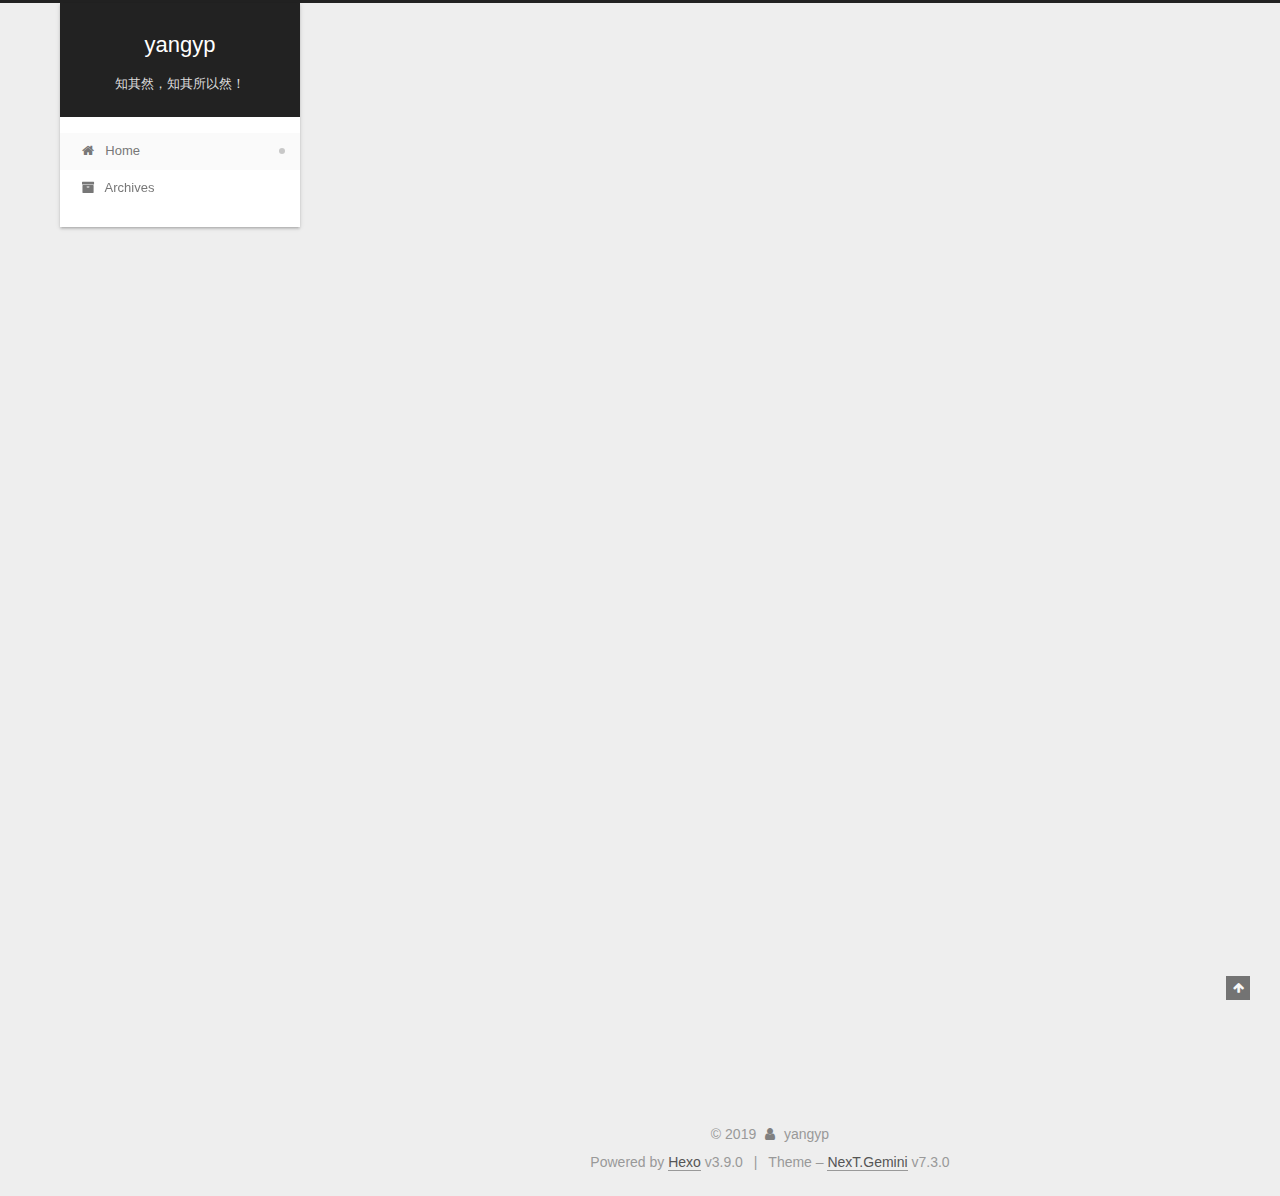
<file: index.html>
<!DOCTYPE html>





<html class="theme-next gemini use-motion" lang="en">
<head>
  <meta charset="UTF-8">
<meta name="generator" content="Hexo 3.9.0">
<meta name="viewport" content="width=device-width, initial-scale=1, maximum-scale=2">
<meta name="theme-color" content="#222">
<meta http-equiv="X-UA-Compatible" content="IE=edge">
  <link rel="apple-touch-icon" sizes="180x180" href="/images/apple-touch-icon-next.png?v=7.3.0">
  <link rel="icon" type="image/png" sizes="32x32" href="/images/favicon-32x32-next.png?v=7.3.0">
  <link rel="icon" type="image/png" sizes="16x16" href="/images/favicon-16x16-next.png?v=7.3.0">
  <link rel="mask-icon" href="/images/logo.svg?v=7.3.0" color="#222">

<link rel="stylesheet" href="/css/main.css?v=7.3.0">


<link rel="stylesheet" href="/lib/font-awesome/css/font-awesome.min.css?v=4.7.0">


<script id="hexo-configurations">
  var NexT = window.NexT || {};
  var CONFIG = {
    root: '/',
    scheme: 'Gemini',
    version: '7.3.0',
    exturl: false,
    sidebar: {"position":"left","display":"post","offset":12,"onmobile":false},
    back2top: {"enable":true,"sidebar":false,"scrollpercent":false},
    save_scroll: false,
    copycode: {"enable":false,"show_result":false,"style":null},
    fancybox: false,
    mediumzoom: false,
    lazyload: false,
    pangu: false,
    algolia: {
      applicationID: '',
      apiKey: '',
      indexName: '',
      hits: {"per_page":10},
      labels: {"input_placeholder":"Search for Posts","hits_empty":"We didn't find any results for the search: ${query}","hits_stats":"${hits} results found in ${time} ms"}
    },
    localsearch: {"enable":false,"trigger":"auto","top_n_per_article":1,"unescape":false,"preload":false},
    path: '',
    motion: {"enable":true,"async":false,"transition":{"post_block":"fadeIn","post_header":"slideDownIn","post_body":"slideDownIn","coll_header":"slideLeftIn","sidebar":"slideUpIn"}},
    translation: {
      copy_button: 'Copy',
      copy_success: 'Copied',
      copy_failure: 'Copy failed'
    }
  };
</script>

  <meta property="og:type" content="website">
<meta property="og:title" content="yangyp">
<meta property="og:url" content="http://yoursite.com/index.html">
<meta property="og:site_name" content="yangyp">
<meta property="og:locale" content="en">
<meta name="twitter:card" content="summary">
<meta name="twitter:title" content="yangyp">
  <link rel="alternate" href="/atom.xml" title="yangyp" type="application/atom+xml">
  <link rel="canonical" href="http://yoursite.com/">


<script id="page-configurations">
  // https://hexo.io/docs/variables.html
  CONFIG.page = {
    sidebar: "",
    isHome: true,
    isPost: false,
    isPage: false,
    isArchive: false
  };
</script>

  <title>yangyp</title>
  








  <noscript>
  <style>
  .use-motion .motion-element,
  .use-motion .brand,
  .use-motion .menu-item,
  .sidebar-inner,
  .use-motion .post-block,
  .use-motion .pagination,
  .use-motion .comments,
  .use-motion .post-header,
  .use-motion .post-body,
  .use-motion .collection-title { opacity: initial; }

  .use-motion .logo,
  .use-motion .site-title,
  .use-motion .site-subtitle {
    opacity: initial;
    top: initial;
  }

  .use-motion .logo-line-before i { left: initial; }
  .use-motion .logo-line-after i { right: initial; }
  </style>
</noscript>

</head>

<body itemscope itemtype="http://schema.org/WebPage" lang="en">

  <div class="container sidebar-position-left">
    <div class="headband"></div>

    <header id="header" class="header" itemscope itemtype="http://schema.org/WPHeader">
      <div class="header-inner"><div class="site-brand-wrapper">
  <div class="site-meta">

    <div class="custom-logo-site-title">
      <a href="/" class="brand" rel="start">
        <span class="logo-line-before"><i></i></span>
        <span class="site-title">yangyp</span>
        <span class="logo-line-after"><i></i></span>
      </a>
    </div>
        <p class="site-subtitle">知其然，知其所以然！</p>
      
  </div>

  <div class="site-nav-toggle">
    <button aria-label="Toggle navigation bar">
      <span class="btn-bar"></span>
      <span class="btn-bar"></span>
      <span class="btn-bar"></span>
    </button>
  </div>
</div>


<nav class="site-nav">
  
  <ul id="menu" class="menu">
      
      
      
        
        <li class="menu-item menu-item-home">
      
    

    <a href="/" rel="section"><i class="menu-item-icon fa fa-fw fa-home"></i> <br>Home</a>

  </li>
      
      
      
        
        <li class="menu-item menu-item-archives">
      
    

    <a href="/archives/" rel="section"><i class="menu-item-icon fa fa-fw fa-archive"></i> <br>Archives</a>

  </li>
  </ul>

</nav>
</div>
    </header>

    


    <main id="main" class="main">
      <div class="main-inner">
        <div class="content-wrap">
            

          <div id="content" class="content page-home">
            
  <section id="posts" class="posts-expand">
      

  <article class="post post-type-normal" itemscope itemtype="http://schema.org/Article">
  
  
  
  <div class="post-block">
    <link itemprop="mainEntityOfPage" href="http://yoursite.com/2019/08/08/hello-hexo/">

    <span hidden itemprop="author" itemscope itemtype="http://schema.org/Person">
      <meta itemprop="name" content="yangyp">
      <meta itemprop="description" content="">
      <meta itemprop="image" content="/images/avatar.gif">
    </span>

    <span hidden itemprop="publisher" itemscope itemtype="http://schema.org/Organization">
      <meta itemprop="name" content="yangyp">
    </span>
      <header class="post-header">

        
          <h1 class="post-title" itemprop="name headline">
              
              <a href="/2019/08/08/hello-hexo/" class="post-title-link" itemprop="url">Hello Hexo!</a>
            
          </h1>
        

        <div class="post-meta">
            <span class="post-meta-item">
              <span class="post-meta-item-icon">
                <i class="fa fa-calendar-o"></i>
              </span>
              <span class="post-meta-item-text">Posted on</span>

              
                
              

              <time title="Created: 2019-08-08 13:53:24 / Modified: 22:18:49" itemprop="dateCreated datePublished" datetime="2019-08-08T13:53:24+08:00">2019-08-08</time>
            </span>
          
            

            
          

          
            
  
  <span class="post-meta-item">
    
      <span class="post-meta-item-icon">
        <i class="fa fa-comment-o"></i>
      </span>
        
      
      <span class="post-meta-item-text">Disqus: </span>
    
    <a title="disqus" href="/2019/08/08/hello-hexo/#comments" itemprop="discussionUrl">
      <span class="post-comments-count disqus-comment-count" data-disqus-identifier="2019/08/08/hello-hexo/" itemprop="commentCount"></span>
    </a>
  </span>
  
  
          

        </div>
      </header>

    
    
    
    <div class="post-body" itemprop="articleBody">

      
          
            <p>Welcome to <a href="https://hexo.io/" target="_blank" rel="noopener">Hexo</a>! This is your very first post. Check <a href="https://hexo.io/docs/" target="_blank" rel="noopener">documentation</a> for more info. If you get any problems when using Hexo, you can find the answer in <a href="https://hexo.io/docs/troubleshooting.html" target="_blank" rel="noopener">troubleshooting</a> or you can ask me on <a href="https://github.com/hexojs/hexo/issues" target="_blank" rel="noopener">GitHub</a>.</p>
<h2 id="Quick-Start"><a href="#Quick-Start" class="headerlink" title="Quick Start"></a>Quick Start</h2><h3 id="Create-a-new-post"><a href="#Create-a-new-post" class="headerlink" title="Create a new post"></a>Create a new post</h3><figure class="highlight bash"><table><tr><td class="gutter"><pre><span class="line">1</span><br></pre></td><td class="code"><pre><span class="line">$ hexo new <span class="string">"My New Post"</span></span><br></pre></td></tr></table></figure>

<p>More info: <a href="https://hexo.io/docs/writing.html" target="_blank" rel="noopener">Writing</a></p>
<h3 id="Run-server"><a href="#Run-server" class="headerlink" title="Run server"></a>Run server</h3><figure class="highlight bash"><table><tr><td class="gutter"><pre><span class="line">1</span><br></pre></td><td class="code"><pre><span class="line">$ hexo server</span><br></pre></td></tr></table></figure>

<p>More info: <a href="https://hexo.io/docs/server.html" target="_blank" rel="noopener">Server</a></p>
<h3 id="Generate-static-files"><a href="#Generate-static-files" class="headerlink" title="Generate static files"></a>Generate static files</h3><figure class="highlight bash"><table><tr><td class="gutter"><pre><span class="line">1</span><br></pre></td><td class="code"><pre><span class="line">$ hexo generate</span><br></pre></td></tr></table></figure>

<p>More info: <a href="https://hexo.io/docs/generating.html" target="_blank" rel="noopener">Generating</a></p>
<h3 id="Deploy-to-remote-sites"><a href="#Deploy-to-remote-sites" class="headerlink" title="Deploy to remote sites"></a>Deploy to remote sites</h3><figure class="highlight bash"><table><tr><td class="gutter"><pre><span class="line">1</span><br></pre></td><td class="code"><pre><span class="line">$ hexo deploy</span><br></pre></td></tr></table></figure>

<p>More info: <a href="https://hexo.io/docs/deployment.html" target="_blank" rel="noopener">Deployment</a></p>

          
        
      
    </div>

    
    
    
      <footer class="post-footer">
          <div class="post-eof"></div>
        
      </footer>
  </div>
  
  
  
  </article>

    
  </section>

  


          </div>
          

        </div>
          
  
  <div class="sidebar-toggle">
    <div class="sidebar-toggle-line-wrap">
      <span class="sidebar-toggle-line sidebar-toggle-line-first"></span>
      <span class="sidebar-toggle-line sidebar-toggle-line-middle"></span>
      <span class="sidebar-toggle-line sidebar-toggle-line-last"></span>
    </div>
  </div>

  <aside id="sidebar" class="sidebar">
    <div class="sidebar-inner">

      <div class="site-overview-wrap sidebar-panel sidebar-panel-active">
        <div class="site-overview">

          <div class="site-author motion-element" itemprop="author" itemscope itemtype="http://schema.org/Person">
  <p class="site-author-name" itemprop="name">yangyp</p>
  <div class="site-description motion-element" itemprop="description"></div>
</div>
  <nav class="site-state motion-element">
      <div class="site-state-item site-state-posts">
        
          <a href="/archives/">
        
          <span class="site-state-item-count">1</span>
          <span class="site-state-item-name">posts</span>
        </a>
      </div>
    
  </nav>
  <div class="feed-link motion-element">
    <a href="/atom.xml" rel="alternate">
      <i class="fa fa-rss"></i>RSS
    </a>
  </div>



        </div>
      </div>

    </div>
  </aside>
  <div id="sidebar-dimmer"></div>


      </div>
    </main>

    <footer id="footer" class="footer">
      <div class="footer-inner">
        <div class="copyright">&copy; <span itemprop="copyrightYear">2019</span>
  <span class="with-love" id="animate">
    <i class="fa fa-user"></i>
  </span>
  <span class="author" itemprop="copyrightHolder">yangyp</span>
</div>
  <div class="powered-by">Powered by <a href="https://hexo.io" class="theme-link" rel="noopener" target="_blank">Hexo</a> v3.9.0</div>
  <span class="post-meta-divider">|</span>
  <div class="theme-info">Theme – <a href="https://theme-next.org" class="theme-link" rel="noopener" target="_blank">NexT.Gemini</a> v7.3.0</div>

        








        
      </div>
    </footer>
      <div class="back-to-top">
        <i class="fa fa-arrow-up"></i>
      </div>

    

  </div>

  
  <script src="/lib/jquery/index.js?v=3.4.1"></script>
  <script src="/lib/velocity/velocity.min.js?v=1.2.1"></script>
  <script src="/lib/velocity/velocity.ui.min.js?v=1.2.1"></script>

<script src="/js/utils.js?v=7.3.0"></script>
  <script src="/js/motion.js?v=7.3.0"></script>


  <script src="/js/affix.js?v=7.3.0"></script>
  <script src="/js/schemes/pisces.js?v=7.3.0"></script>



<script src="/js/next-boot.js?v=7.3.0"></script>




  




























  

  

  


  
    
<script>
  function loadCount() {
    var d = document, s = d.createElement('script');
    s.src = 'https://yangyp.disqus.com/count.js';
    s.id = 'dsq-count-scr';
    (d.head || d.body).appendChild(s);
  }
  // defer loading until the whole page loading is completed
  window.addEventListener('load', loadCount, false);
</script>

</body>
</html>
</file>
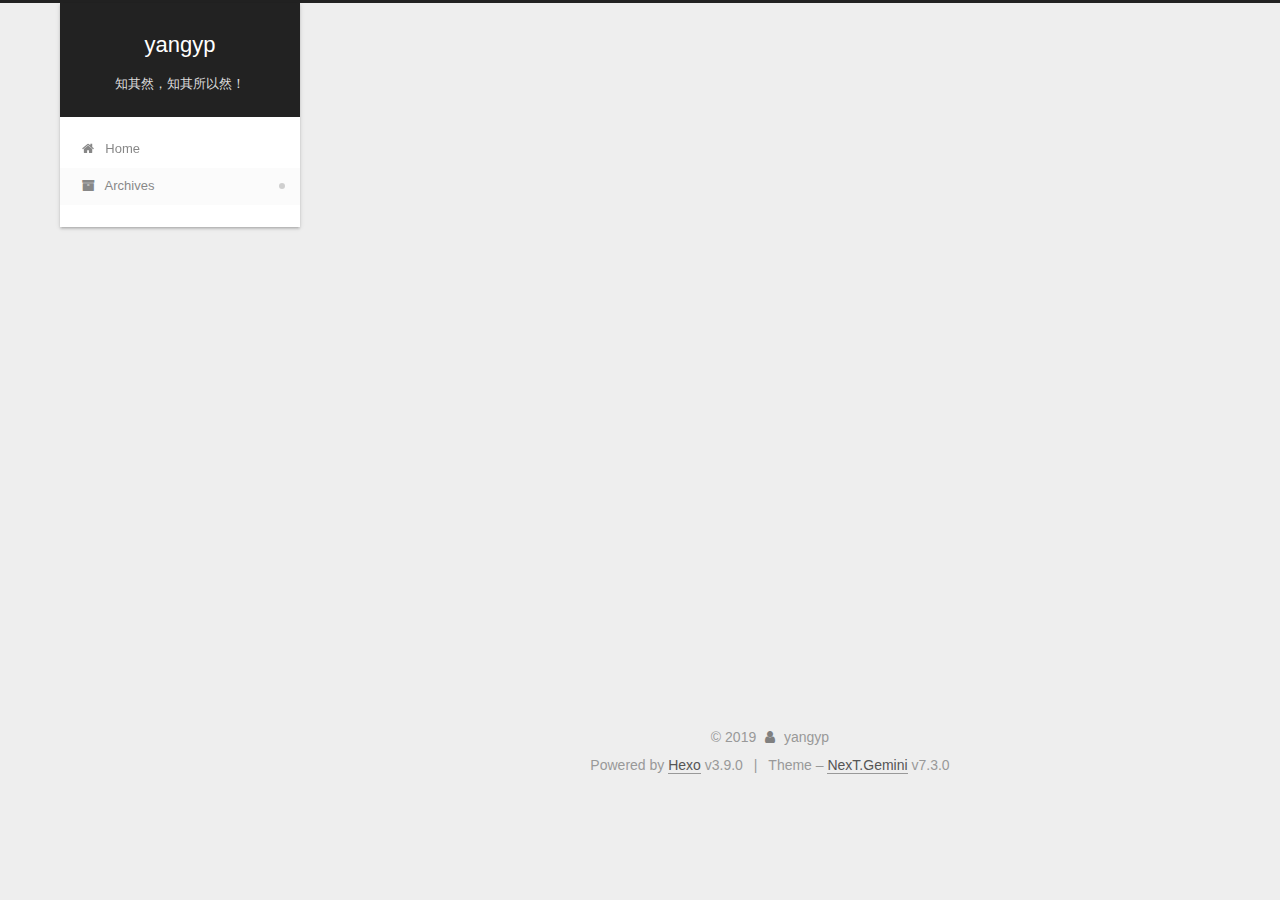
<file: archives/index.html>
<!DOCTYPE html>





<html class="theme-next gemini use-motion" lang="en">
<head>
  <meta charset="UTF-8">
<meta name="generator" content="Hexo 3.9.0">
<meta name="viewport" content="width=device-width, initial-scale=1, maximum-scale=2">
<meta name="theme-color" content="#222">
<meta http-equiv="X-UA-Compatible" content="IE=edge">
  <link rel="apple-touch-icon" sizes="180x180" href="/images/apple-touch-icon-next.png?v=7.3.0">
  <link rel="icon" type="image/png" sizes="32x32" href="/images/favicon-32x32-next.png?v=7.3.0">
  <link rel="icon" type="image/png" sizes="16x16" href="/images/favicon-16x16-next.png?v=7.3.0">
  <link rel="mask-icon" href="/images/logo.svg?v=7.3.0" color="#222">

<link rel="stylesheet" href="/css/main.css?v=7.3.0">


<link rel="stylesheet" href="/lib/font-awesome/css/font-awesome.min.css?v=4.7.0">


<script id="hexo-configurations">
  var NexT = window.NexT || {};
  var CONFIG = {
    root: '/',
    scheme: 'Gemini',
    version: '7.3.0',
    exturl: false,
    sidebar: {"position":"left","display":"post","offset":12,"onmobile":false},
    back2top: {"enable":true,"sidebar":false,"scrollpercent":false},
    save_scroll: false,
    copycode: {"enable":false,"show_result":false,"style":null},
    fancybox: false,
    mediumzoom: false,
    lazyload: false,
    pangu: false,
    algolia: {
      applicationID: '',
      apiKey: '',
      indexName: '',
      hits: {"per_page":10},
      labels: {"input_placeholder":"Search for Posts","hits_empty":"We didn't find any results for the search: ${query}","hits_stats":"${hits} results found in ${time} ms"}
    },
    localsearch: {"enable":false,"trigger":"auto","top_n_per_article":1,"unescape":false,"preload":false},
    path: '',
    motion: {"enable":true,"async":false,"transition":{"post_block":"fadeIn","post_header":"slideDownIn","post_body":"slideDownIn","coll_header":"slideLeftIn","sidebar":"slideUpIn"}},
    translation: {
      copy_button: 'Copy',
      copy_success: 'Copied',
      copy_failure: 'Copy failed'
    }
  };
</script>

  <meta property="og:type" content="website">
<meta property="og:title" content="yangyp">
<meta property="og:url" content="http://yoursite.com/archives/index.html">
<meta property="og:site_name" content="yangyp">
<meta property="og:locale" content="en">
<meta name="twitter:card" content="summary">
<meta name="twitter:title" content="yangyp">
  <link rel="alternate" href="/atom.xml" title="yangyp" type="application/atom+xml">
  <link rel="canonical" href="http://yoursite.com/archives/">


<script id="page-configurations">
  // https://hexo.io/docs/variables.html
  CONFIG.page = {
    sidebar: "",
    isHome: false,
    isPost: false,
    isPage: false,
    isArchive: true
  };
</script>

  <title>Archive | yangyp</title>
  








  <noscript>
  <style>
  .use-motion .motion-element,
  .use-motion .brand,
  .use-motion .menu-item,
  .sidebar-inner,
  .use-motion .post-block,
  .use-motion .pagination,
  .use-motion .comments,
  .use-motion .post-header,
  .use-motion .post-body,
  .use-motion .collection-title { opacity: initial; }

  .use-motion .logo,
  .use-motion .site-title,
  .use-motion .site-subtitle {
    opacity: initial;
    top: initial;
  }

  .use-motion .logo-line-before i { left: initial; }
  .use-motion .logo-line-after i { right: initial; }
  </style>
</noscript>

</head>

<body itemscope itemtype="http://schema.org/WebPage" lang="en">

  <div class="container sidebar-position-left">
    <div class="headband"></div>

    <header id="header" class="header" itemscope itemtype="http://schema.org/WPHeader">
      <div class="header-inner"><div class="site-brand-wrapper">
  <div class="site-meta">

    <div class="custom-logo-site-title">
      <a href="/" class="brand" rel="start">
        <span class="logo-line-before"><i></i></span>
        <span class="site-title">yangyp</span>
        <span class="logo-line-after"><i></i></span>
      </a>
    </div>
        <p class="site-subtitle">知其然，知其所以然！</p>
      
  </div>

  <div class="site-nav-toggle">
    <button aria-label="Toggle navigation bar">
      <span class="btn-bar"></span>
      <span class="btn-bar"></span>
      <span class="btn-bar"></span>
    </button>
  </div>
</div>


<nav class="site-nav">
  
  <ul id="menu" class="menu">
      
      
      
        
        <li class="menu-item menu-item-home">
      
    

    <a href="/" rel="section"><i class="menu-item-icon fa fa-fw fa-home"></i> <br>Home</a>

  </li>
      
      
      
        
        <li class="menu-item menu-item-archives">
      
    

    <a href="/archives/" rel="section"><i class="menu-item-icon fa fa-fw fa-archive"></i> <br>Archives</a>

  </li>
  </ul>

</nav>
</div>
    </header>

    


    <main id="main" class="main">
      <div class="main-inner">
        <div class="content-wrap">
            

    
    
      
      
    
      
      
    
    

  

          <div id="content" class="content page-archive">
            

  
  
  
  <div class="post-block archive">
    <div id="posts" class="posts-collapse">
      <span class="archive-move-on"></span>
      <span class="archive-page-counter">
        
        
        
          
        
        Um..! 1 post. Keep on posting.
      </span>
      

      

  
  
  

  
    
    <div class="collection-title">
      <h1 class="archive-year" id="archive-year-2019">2019</h1>
    </div>
  
  

  <article class="post post-type-normal" itemscope itemtype="http://schema.org/Article">
    <header class="post-header">

      <h2 class="post-title">
        
          <a class="post-title-link" href="/2019/08/08/hello-hexo/" itemprop="url">
            
              <span itemprop="name">Hello Hexo!</span>
            
          </a>
        
      </h2>

      <div class="post-meta">
        <time class="post-time" itemprop="dateCreated"
              datetime="2019-08-08T13:53:24+08:00"
              content="2019-08-08">
          08-08
        </time>
      </div>

    </header>
  </article>




    </div>
  </div>
  
  
  

  



          </div>
          

        </div>
          
  
  <div class="sidebar-toggle">
    <div class="sidebar-toggle-line-wrap">
      <span class="sidebar-toggle-line sidebar-toggle-line-first"></span>
      <span class="sidebar-toggle-line sidebar-toggle-line-middle"></span>
      <span class="sidebar-toggle-line sidebar-toggle-line-last"></span>
    </div>
  </div>

  <aside id="sidebar" class="sidebar">
    <div class="sidebar-inner">

      <div class="site-overview-wrap sidebar-panel sidebar-panel-active">
        <div class="site-overview">

          <div class="site-author motion-element" itemprop="author" itemscope itemtype="http://schema.org/Person">
  <p class="site-author-name" itemprop="name">yangyp</p>
  <div class="site-description motion-element" itemprop="description"></div>
</div>
  <nav class="site-state motion-element">
      <div class="site-state-item site-state-posts">
        
          <a href="/archives/">
        
          <span class="site-state-item-count">1</span>
          <span class="site-state-item-name">posts</span>
        </a>
      </div>
    
  </nav>
  <div class="feed-link motion-element">
    <a href="/atom.xml" rel="alternate">
      <i class="fa fa-rss"></i>RSS
    </a>
  </div>



        </div>
      </div>

    </div>
  </aside>
  <div id="sidebar-dimmer"></div>


      </div>
    </main>

    <footer id="footer" class="footer">
      <div class="footer-inner">
        <div class="copyright">&copy; <span itemprop="copyrightYear">2019</span>
  <span class="with-love" id="animate">
    <i class="fa fa-user"></i>
  </span>
  <span class="author" itemprop="copyrightHolder">yangyp</span>
</div>
  <div class="powered-by">Powered by <a href="https://hexo.io" class="theme-link" rel="noopener" target="_blank">Hexo</a> v3.9.0</div>
  <span class="post-meta-divider">|</span>
  <div class="theme-info">Theme – <a href="https://theme-next.org" class="theme-link" rel="noopener" target="_blank">NexT.Gemini</a> v7.3.0</div>

        








        
      </div>
    </footer>
      <div class="back-to-top">
        <i class="fa fa-arrow-up"></i>
      </div>

    

  </div>

  
  <script src="/lib/jquery/index.js?v=3.4.1"></script>
  <script src="/lib/velocity/velocity.min.js?v=1.2.1"></script>
  <script src="/lib/velocity/velocity.ui.min.js?v=1.2.1"></script>

<script src="/js/utils.js?v=7.3.0"></script>
  <script src="/js/motion.js?v=7.3.0"></script>


  <script src="/js/affix.js?v=7.3.0"></script>
  <script src="/js/schemes/pisces.js?v=7.3.0"></script>



<script src="/js/next-boot.js?v=7.3.0"></script>




  




























  

  

  


  
    
<script>
  function loadCount() {
    var d = document, s = d.createElement('script');
    s.src = 'https://yangyp.disqus.com/count.js';
    s.id = 'dsq-count-scr';
    (d.head || d.body).appendChild(s);
  }
  // defer loading until the whole page loading is completed
  window.addEventListener('load', loadCount, false);
</script>

</body>
</html>
</file>
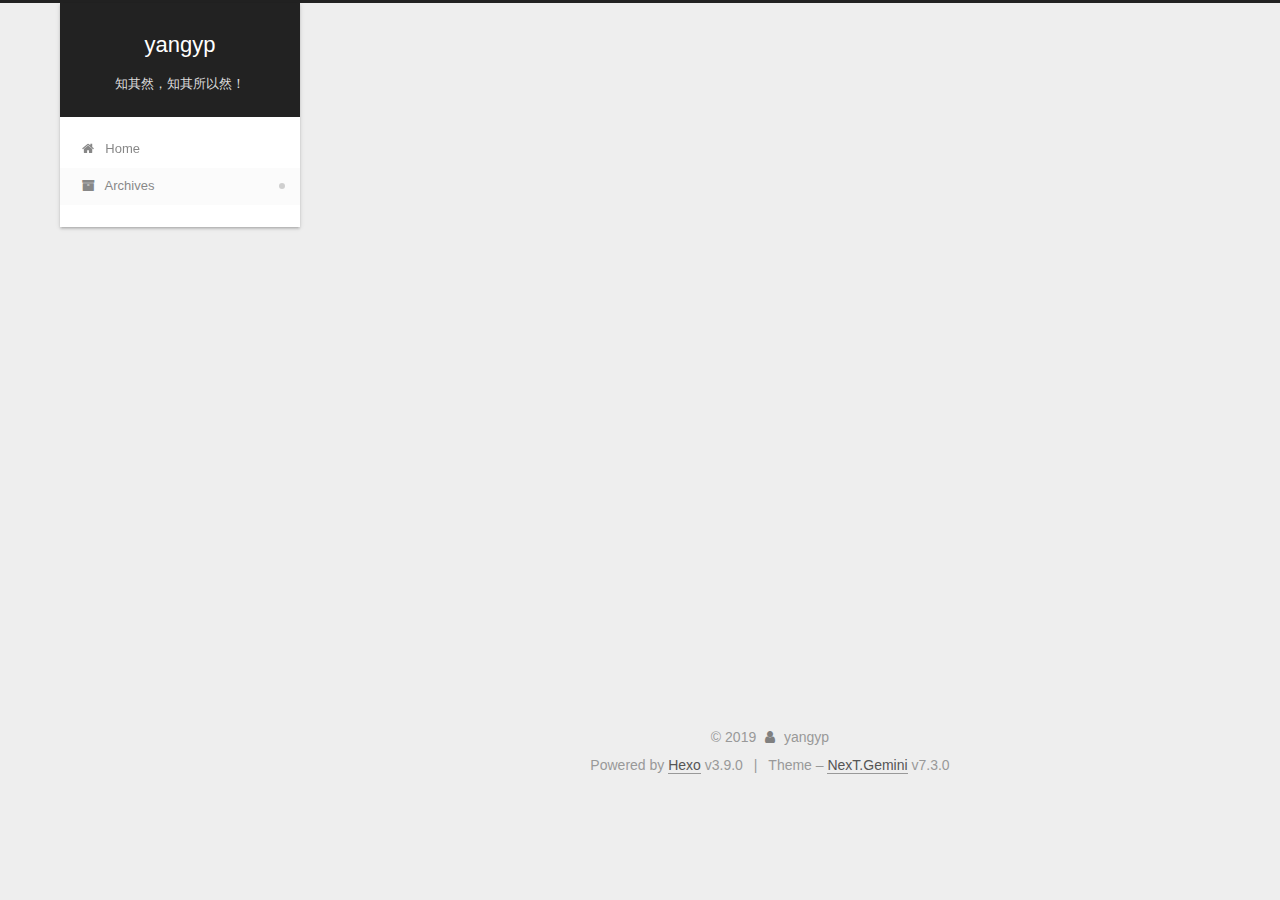
<file: archives/2019/index.html>
<!DOCTYPE html>





<html class="theme-next gemini use-motion" lang="en">
<head>
  <meta charset="UTF-8">
<meta name="generator" content="Hexo 3.9.0">
<meta name="viewport" content="width=device-width, initial-scale=1, maximum-scale=2">
<meta name="theme-color" content="#222">
<meta http-equiv="X-UA-Compatible" content="IE=edge">
  <link rel="apple-touch-icon" sizes="180x180" href="/images/apple-touch-icon-next.png?v=7.3.0">
  <link rel="icon" type="image/png" sizes="32x32" href="/images/favicon-32x32-next.png?v=7.3.0">
  <link rel="icon" type="image/png" sizes="16x16" href="/images/favicon-16x16-next.png?v=7.3.0">
  <link rel="mask-icon" href="/images/logo.svg?v=7.3.0" color="#222">

<link rel="stylesheet" href="/css/main.css?v=7.3.0">


<link rel="stylesheet" href="/lib/font-awesome/css/font-awesome.min.css?v=4.7.0">


<script id="hexo-configurations">
  var NexT = window.NexT || {};
  var CONFIG = {
    root: '/',
    scheme: 'Gemini',
    version: '7.3.0',
    exturl: false,
    sidebar: {"position":"left","display":"post","offset":12,"onmobile":false},
    back2top: {"enable":true,"sidebar":false,"scrollpercent":false},
    save_scroll: false,
    copycode: {"enable":false,"show_result":false,"style":null},
    fancybox: false,
    mediumzoom: false,
    lazyload: false,
    pangu: false,
    algolia: {
      applicationID: '',
      apiKey: '',
      indexName: '',
      hits: {"per_page":10},
      labels: {"input_placeholder":"Search for Posts","hits_empty":"We didn't find any results for the search: ${query}","hits_stats":"${hits} results found in ${time} ms"}
    },
    localsearch: {"enable":false,"trigger":"auto","top_n_per_article":1,"unescape":false,"preload":false},
    path: '',
    motion: {"enable":true,"async":false,"transition":{"post_block":"fadeIn","post_header":"slideDownIn","post_body":"slideDownIn","coll_header":"slideLeftIn","sidebar":"slideUpIn"}},
    translation: {
      copy_button: 'Copy',
      copy_success: 'Copied',
      copy_failure: 'Copy failed'
    }
  };
</script>

  <meta property="og:type" content="website">
<meta property="og:title" content="yangyp">
<meta property="og:url" content="http://yoursite.com/archives/2019/index.html">
<meta property="og:site_name" content="yangyp">
<meta property="og:locale" content="en">
<meta name="twitter:card" content="summary">
<meta name="twitter:title" content="yangyp">
  <link rel="alternate" href="/atom.xml" title="yangyp" type="application/atom+xml">
  <link rel="canonical" href="http://yoursite.com/archives/2019/">


<script id="page-configurations">
  // https://hexo.io/docs/variables.html
  CONFIG.page = {
    sidebar: "",
    isHome: false,
    isPost: false,
    isPage: false,
    isArchive: true
  };
</script>

  <title>Archive | yangyp</title>
  








  <noscript>
  <style>
  .use-motion .motion-element,
  .use-motion .brand,
  .use-motion .menu-item,
  .sidebar-inner,
  .use-motion .post-block,
  .use-motion .pagination,
  .use-motion .comments,
  .use-motion .post-header,
  .use-motion .post-body,
  .use-motion .collection-title { opacity: initial; }

  .use-motion .logo,
  .use-motion .site-title,
  .use-motion .site-subtitle {
    opacity: initial;
    top: initial;
  }

  .use-motion .logo-line-before i { left: initial; }
  .use-motion .logo-line-after i { right: initial; }
  </style>
</noscript>

</head>

<body itemscope itemtype="http://schema.org/WebPage" lang="en">

  <div class="container sidebar-position-left">
    <div class="headband"></div>

    <header id="header" class="header" itemscope itemtype="http://schema.org/WPHeader">
      <div class="header-inner"><div class="site-brand-wrapper">
  <div class="site-meta">

    <div class="custom-logo-site-title">
      <a href="/" class="brand" rel="start">
        <span class="logo-line-before"><i></i></span>
        <span class="site-title">yangyp</span>
        <span class="logo-line-after"><i></i></span>
      </a>
    </div>
        <p class="site-subtitle">知其然，知其所以然！</p>
      
  </div>

  <div class="site-nav-toggle">
    <button aria-label="Toggle navigation bar">
      <span class="btn-bar"></span>
      <span class="btn-bar"></span>
      <span class="btn-bar"></span>
    </button>
  </div>
</div>


<nav class="site-nav">
  
  <ul id="menu" class="menu">
      
      
      
        
        <li class="menu-item menu-item-home">
      
    

    <a href="/" rel="section"><i class="menu-item-icon fa fa-fw fa-home"></i> <br>Home</a>

  </li>
      
      
      
        
        <li class="menu-item menu-item-archives">
      
    

    <a href="/archives/" rel="section"><i class="menu-item-icon fa fa-fw fa-archive"></i> <br>Archives</a>

  </li>
  </ul>

</nav>
</div>
    </header>

    


    <main id="main" class="main">
      <div class="main-inner">
        <div class="content-wrap">
            

    
    
      
      
    
      
      
    
    

  

          <div id="content" class="content page-archive">
            

  
  
  
  <div class="post-block archive">
    <div id="posts" class="posts-collapse">
      <span class="archive-move-on"></span>
      <span class="archive-page-counter">
        
        
        
          
        
        Um..! 1 post. Keep on posting.
      </span>
      

      

  
  
  

  
    
    <div class="collection-title">
      <h1 class="archive-year" id="archive-year-2019">2019</h1>
    </div>
  
  

  <article class="post post-type-normal" itemscope itemtype="http://schema.org/Article">
    <header class="post-header">

      <h2 class="post-title">
        
          <a class="post-title-link" href="/2019/08/08/hello-hexo/" itemprop="url">
            
              <span itemprop="name">Hello Hexo!</span>
            
          </a>
        
      </h2>

      <div class="post-meta">
        <time class="post-time" itemprop="dateCreated"
              datetime="2019-08-08T13:53:24+08:00"
              content="2019-08-08">
          08-08
        </time>
      </div>

    </header>
  </article>




    </div>
  </div>
  
  
  

  



          </div>
          

        </div>
          
  
  <div class="sidebar-toggle">
    <div class="sidebar-toggle-line-wrap">
      <span class="sidebar-toggle-line sidebar-toggle-line-first"></span>
      <span class="sidebar-toggle-line sidebar-toggle-line-middle"></span>
      <span class="sidebar-toggle-line sidebar-toggle-line-last"></span>
    </div>
  </div>

  <aside id="sidebar" class="sidebar">
    <div class="sidebar-inner">

      <div class="site-overview-wrap sidebar-panel sidebar-panel-active">
        <div class="site-overview">

          <div class="site-author motion-element" itemprop="author" itemscope itemtype="http://schema.org/Person">
  <p class="site-author-name" itemprop="name">yangyp</p>
  <div class="site-description motion-element" itemprop="description"></div>
</div>
  <nav class="site-state motion-element">
      <div class="site-state-item site-state-posts">
        
          <a href="/archives/">
        
          <span class="site-state-item-count">1</span>
          <span class="site-state-item-name">posts</span>
        </a>
      </div>
    
  </nav>
  <div class="feed-link motion-element">
    <a href="/atom.xml" rel="alternate">
      <i class="fa fa-rss"></i>RSS
    </a>
  </div>



        </div>
      </div>

    </div>
  </aside>
  <div id="sidebar-dimmer"></div>


      </div>
    </main>

    <footer id="footer" class="footer">
      <div class="footer-inner">
        <div class="copyright">&copy; <span itemprop="copyrightYear">2019</span>
  <span class="with-love" id="animate">
    <i class="fa fa-user"></i>
  </span>
  <span class="author" itemprop="copyrightHolder">yangyp</span>
</div>
  <div class="powered-by">Powered by <a href="https://hexo.io" class="theme-link" rel="noopener" target="_blank">Hexo</a> v3.9.0</div>
  <span class="post-meta-divider">|</span>
  <div class="theme-info">Theme – <a href="https://theme-next.org" class="theme-link" rel="noopener" target="_blank">NexT.Gemini</a> v7.3.0</div>

        








        
      </div>
    </footer>
      <div class="back-to-top">
        <i class="fa fa-arrow-up"></i>
      </div>

    

  </div>

  
  <script src="/lib/jquery/index.js?v=3.4.1"></script>
  <script src="/lib/velocity/velocity.min.js?v=1.2.1"></script>
  <script src="/lib/velocity/velocity.ui.min.js?v=1.2.1"></script>

<script src="/js/utils.js?v=7.3.0"></script>
  <script src="/js/motion.js?v=7.3.0"></script>


  <script src="/js/affix.js?v=7.3.0"></script>
  <script src="/js/schemes/pisces.js?v=7.3.0"></script>



<script src="/js/next-boot.js?v=7.3.0"></script>




  




























  

  

  


  
    
<script>
  function loadCount() {
    var d = document, s = d.createElement('script');
    s.src = 'https://yangyp.disqus.com/count.js';
    s.id = 'dsq-count-scr';
    (d.head || d.body).appendChild(s);
  }
  // defer loading until the whole page loading is completed
  window.addEventListener('load', loadCount, false);
</script>

</body>
</html>
</file>
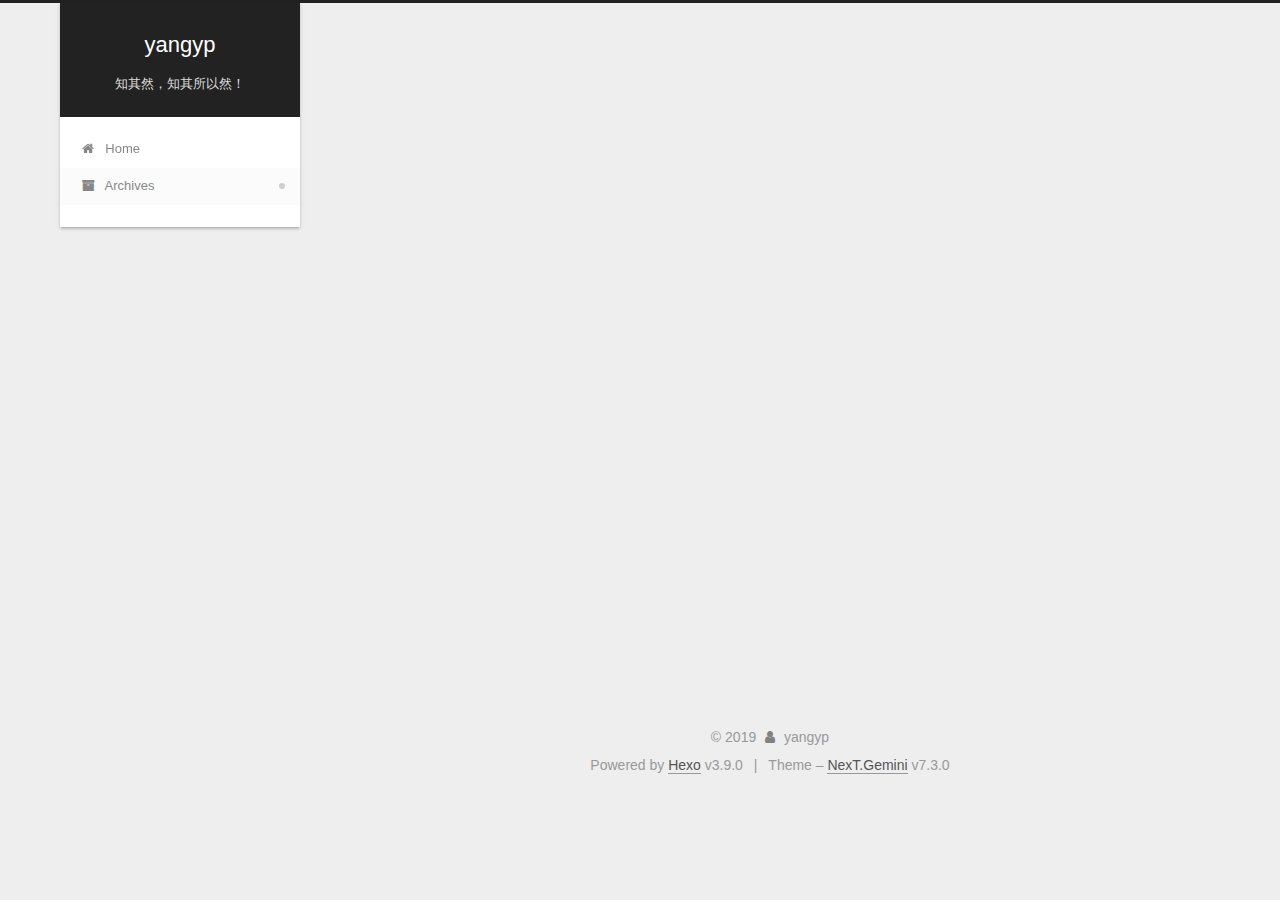
<file: archives/2019/08/index.html>
<!DOCTYPE html>





<html class="theme-next gemini use-motion" lang="en">
<head>
  <meta charset="UTF-8">
<meta name="generator" content="Hexo 3.9.0">
<meta name="viewport" content="width=device-width, initial-scale=1, maximum-scale=2">
<meta name="theme-color" content="#222">
<meta http-equiv="X-UA-Compatible" content="IE=edge">
  <link rel="apple-touch-icon" sizes="180x180" href="/images/apple-touch-icon-next.png?v=7.3.0">
  <link rel="icon" type="image/png" sizes="32x32" href="/images/favicon-32x32-next.png?v=7.3.0">
  <link rel="icon" type="image/png" sizes="16x16" href="/images/favicon-16x16-next.png?v=7.3.0">
  <link rel="mask-icon" href="/images/logo.svg?v=7.3.0" color="#222">

<link rel="stylesheet" href="/css/main.css?v=7.3.0">


<link rel="stylesheet" href="/lib/font-awesome/css/font-awesome.min.css?v=4.7.0">


<script id="hexo-configurations">
  var NexT = window.NexT || {};
  var CONFIG = {
    root: '/',
    scheme: 'Gemini',
    version: '7.3.0',
    exturl: false,
    sidebar: {"position":"left","display":"post","offset":12,"onmobile":false},
    back2top: {"enable":true,"sidebar":false,"scrollpercent":false},
    save_scroll: false,
    copycode: {"enable":false,"show_result":false,"style":null},
    fancybox: false,
    mediumzoom: false,
    lazyload: false,
    pangu: false,
    algolia: {
      applicationID: '',
      apiKey: '',
      indexName: '',
      hits: {"per_page":10},
      labels: {"input_placeholder":"Search for Posts","hits_empty":"We didn't find any results for the search: ${query}","hits_stats":"${hits} results found in ${time} ms"}
    },
    localsearch: {"enable":false,"trigger":"auto","top_n_per_article":1,"unescape":false,"preload":false},
    path: '',
    motion: {"enable":true,"async":false,"transition":{"post_block":"fadeIn","post_header":"slideDownIn","post_body":"slideDownIn","coll_header":"slideLeftIn","sidebar":"slideUpIn"}},
    translation: {
      copy_button: 'Copy',
      copy_success: 'Copied',
      copy_failure: 'Copy failed'
    }
  };
</script>

  <meta property="og:type" content="website">
<meta property="og:title" content="yangyp">
<meta property="og:url" content="http://yoursite.com/archives/2019/08/index.html">
<meta property="og:site_name" content="yangyp">
<meta property="og:locale" content="en">
<meta name="twitter:card" content="summary">
<meta name="twitter:title" content="yangyp">
  <link rel="alternate" href="/atom.xml" title="yangyp" type="application/atom+xml">
  <link rel="canonical" href="http://yoursite.com/archives/2019/08/">


<script id="page-configurations">
  // https://hexo.io/docs/variables.html
  CONFIG.page = {
    sidebar: "",
    isHome: false,
    isPost: false,
    isPage: false,
    isArchive: true
  };
</script>

  <title>Archive | yangyp</title>
  








  <noscript>
  <style>
  .use-motion .motion-element,
  .use-motion .brand,
  .use-motion .menu-item,
  .sidebar-inner,
  .use-motion .post-block,
  .use-motion .pagination,
  .use-motion .comments,
  .use-motion .post-header,
  .use-motion .post-body,
  .use-motion .collection-title { opacity: initial; }

  .use-motion .logo,
  .use-motion .site-title,
  .use-motion .site-subtitle {
    opacity: initial;
    top: initial;
  }

  .use-motion .logo-line-before i { left: initial; }
  .use-motion .logo-line-after i { right: initial; }
  </style>
</noscript>

</head>

<body itemscope itemtype="http://schema.org/WebPage" lang="en">

  <div class="container sidebar-position-left">
    <div class="headband"></div>

    <header id="header" class="header" itemscope itemtype="http://schema.org/WPHeader">
      <div class="header-inner"><div class="site-brand-wrapper">
  <div class="site-meta">

    <div class="custom-logo-site-title">
      <a href="/" class="brand" rel="start">
        <span class="logo-line-before"><i></i></span>
        <span class="site-title">yangyp</span>
        <span class="logo-line-after"><i></i></span>
      </a>
    </div>
        <p class="site-subtitle">知其然，知其所以然！</p>
      
  </div>

  <div class="site-nav-toggle">
    <button aria-label="Toggle navigation bar">
      <span class="btn-bar"></span>
      <span class="btn-bar"></span>
      <span class="btn-bar"></span>
    </button>
  </div>
</div>


<nav class="site-nav">
  
  <ul id="menu" class="menu">
      
      
      
        
        <li class="menu-item menu-item-home">
      
    

    <a href="/" rel="section"><i class="menu-item-icon fa fa-fw fa-home"></i> <br>Home</a>

  </li>
      
      
      
        
        <li class="menu-item menu-item-archives">
      
    

    <a href="/archives/" rel="section"><i class="menu-item-icon fa fa-fw fa-archive"></i> <br>Archives</a>

  </li>
  </ul>

</nav>
</div>
    </header>

    


    <main id="main" class="main">
      <div class="main-inner">
        <div class="content-wrap">
            

    
    
      
      
    
      
      
    
    

  

          <div id="content" class="content page-archive">
            

  
  
  
  <div class="post-block archive">
    <div id="posts" class="posts-collapse">
      <span class="archive-move-on"></span>
      <span class="archive-page-counter">
        
        
        
          
        
        Um..! 1 post. Keep on posting.
      </span>
      

      

  
  
  

  
    
    <div class="collection-title">
      <h1 class="archive-year" id="archive-year-2019">2019</h1>
    </div>
  
  

  <article class="post post-type-normal" itemscope itemtype="http://schema.org/Article">
    <header class="post-header">

      <h2 class="post-title">
        
          <a class="post-title-link" href="/2019/08/08/hello-hexo/" itemprop="url">
            
              <span itemprop="name">Hello Hexo!</span>
            
          </a>
        
      </h2>

      <div class="post-meta">
        <time class="post-time" itemprop="dateCreated"
              datetime="2019-08-08T13:53:24+08:00"
              content="2019-08-08">
          08-08
        </time>
      </div>

    </header>
  </article>




    </div>
  </div>
  
  
  

  



          </div>
          

        </div>
          
  
  <div class="sidebar-toggle">
    <div class="sidebar-toggle-line-wrap">
      <span class="sidebar-toggle-line sidebar-toggle-line-first"></span>
      <span class="sidebar-toggle-line sidebar-toggle-line-middle"></span>
      <span class="sidebar-toggle-line sidebar-toggle-line-last"></span>
    </div>
  </div>

  <aside id="sidebar" class="sidebar">
    <div class="sidebar-inner">

      <div class="site-overview-wrap sidebar-panel sidebar-panel-active">
        <div class="site-overview">

          <div class="site-author motion-element" itemprop="author" itemscope itemtype="http://schema.org/Person">
  <p class="site-author-name" itemprop="name">yangyp</p>
  <div class="site-description motion-element" itemprop="description"></div>
</div>
  <nav class="site-state motion-element">
      <div class="site-state-item site-state-posts">
        
          <a href="/archives/">
        
          <span class="site-state-item-count">1</span>
          <span class="site-state-item-name">posts</span>
        </a>
      </div>
    
  </nav>
  <div class="feed-link motion-element">
    <a href="/atom.xml" rel="alternate">
      <i class="fa fa-rss"></i>RSS
    </a>
  </div>



        </div>
      </div>

    </div>
  </aside>
  <div id="sidebar-dimmer"></div>


      </div>
    </main>

    <footer id="footer" class="footer">
      <div class="footer-inner">
        <div class="copyright">&copy; <span itemprop="copyrightYear">2019</span>
  <span class="with-love" id="animate">
    <i class="fa fa-user"></i>
  </span>
  <span class="author" itemprop="copyrightHolder">yangyp</span>
</div>
  <div class="powered-by">Powered by <a href="https://hexo.io" class="theme-link" rel="noopener" target="_blank">Hexo</a> v3.9.0</div>
  <span class="post-meta-divider">|</span>
  <div class="theme-info">Theme – <a href="https://theme-next.org" class="theme-link" rel="noopener" target="_blank">NexT.Gemini</a> v7.3.0</div>

        








        
      </div>
    </footer>
      <div class="back-to-top">
        <i class="fa fa-arrow-up"></i>
      </div>

    

  </div>

  
  <script src="/lib/jquery/index.js?v=3.4.1"></script>
  <script src="/lib/velocity/velocity.min.js?v=1.2.1"></script>
  <script src="/lib/velocity/velocity.ui.min.js?v=1.2.1"></script>

<script src="/js/utils.js?v=7.3.0"></script>
  <script src="/js/motion.js?v=7.3.0"></script>


  <script src="/js/affix.js?v=7.3.0"></script>
  <script src="/js/schemes/pisces.js?v=7.3.0"></script>



<script src="/js/next-boot.js?v=7.3.0"></script>




  




























  

  

  


  
    
<script>
  function loadCount() {
    var d = document, s = d.createElement('script');
    s.src = 'https://yangyp.disqus.com/count.js';
    s.id = 'dsq-count-scr';
    (d.head || d.body).appendChild(s);
  }
  // defer loading until the whole page loading is completed
  window.addEventListener('load', loadCount, false);
</script>

</body>
</html>
</file>
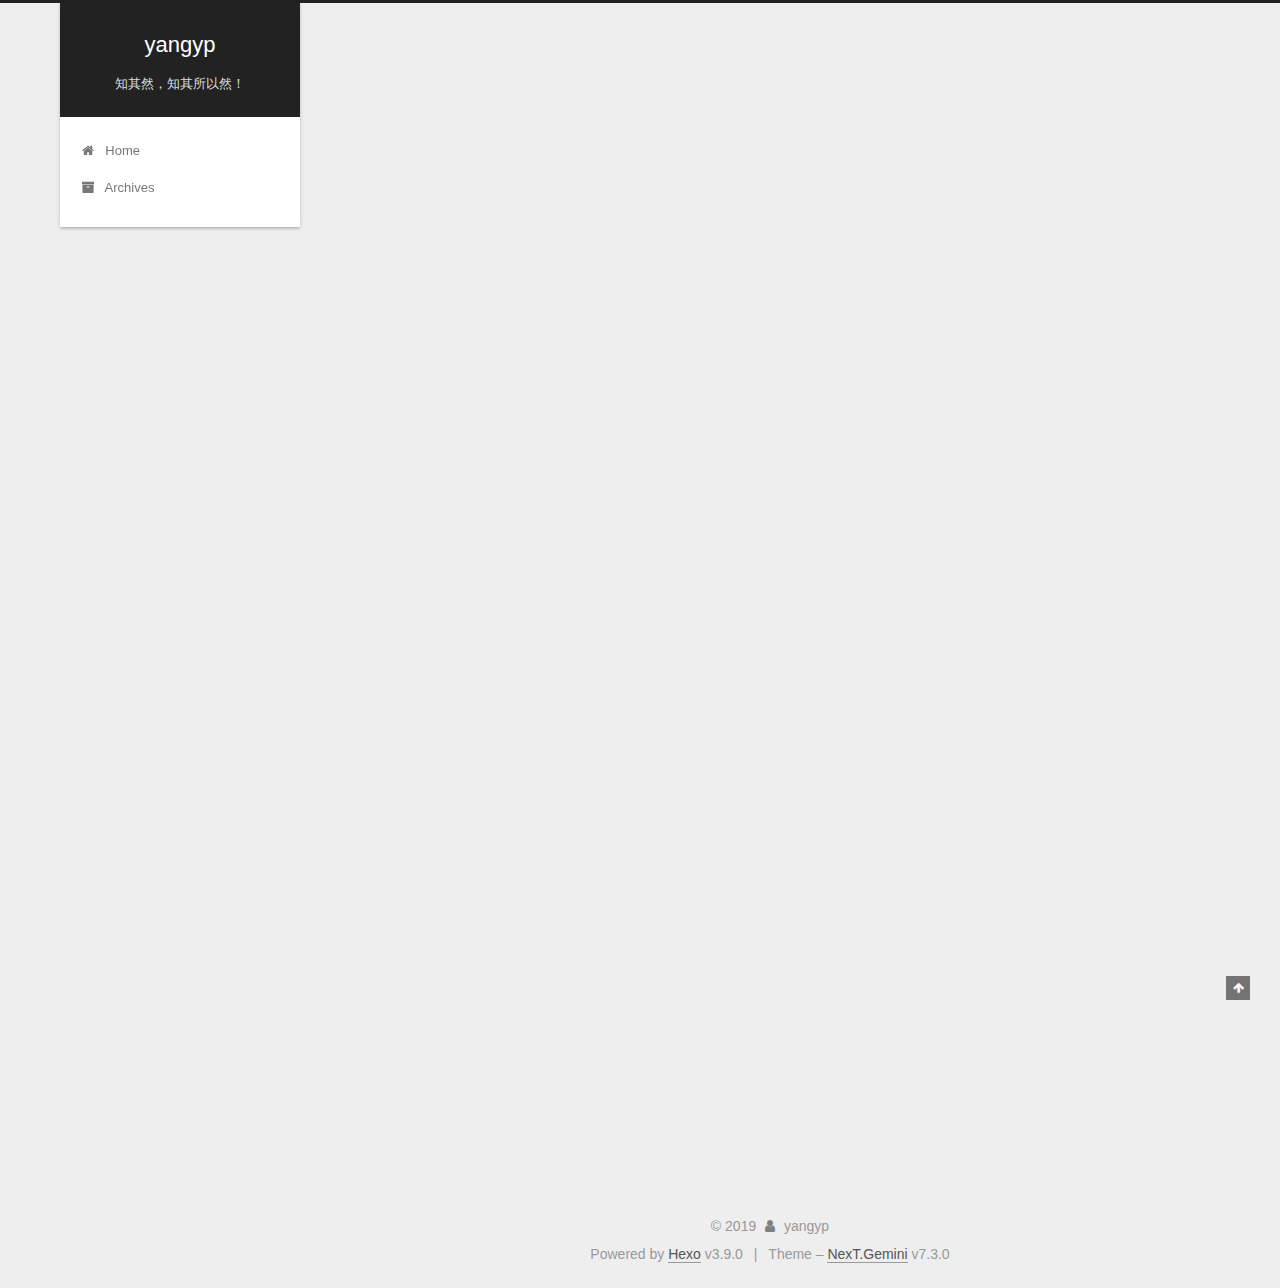
<file: 2019/08/08/hello-hexo/index.html>
<!DOCTYPE html>





<html class="theme-next gemini use-motion" lang="en">
<head>
  <meta charset="UTF-8">
<meta name="generator" content="Hexo 3.9.0">
<meta name="viewport" content="width=device-width, initial-scale=1, maximum-scale=2">
<meta name="theme-color" content="#222">
<meta http-equiv="X-UA-Compatible" content="IE=edge">
  <link rel="apple-touch-icon" sizes="180x180" href="/images/apple-touch-icon-next.png?v=7.3.0">
  <link rel="icon" type="image/png" sizes="32x32" href="/images/favicon-32x32-next.png?v=7.3.0">
  <link rel="icon" type="image/png" sizes="16x16" href="/images/favicon-16x16-next.png?v=7.3.0">
  <link rel="mask-icon" href="/images/logo.svg?v=7.3.0" color="#222">

<link rel="stylesheet" href="/css/main.css?v=7.3.0">


<link rel="stylesheet" href="/lib/font-awesome/css/font-awesome.min.css?v=4.7.0">


<script id="hexo-configurations">
  var NexT = window.NexT || {};
  var CONFIG = {
    root: '/',
    scheme: 'Gemini',
    version: '7.3.0',
    exturl: false,
    sidebar: {"position":"left","display":"post","offset":12,"onmobile":false},
    back2top: {"enable":true,"sidebar":false,"scrollpercent":false},
    save_scroll: false,
    copycode: {"enable":false,"show_result":false,"style":null},
    fancybox: false,
    mediumzoom: false,
    lazyload: false,
    pangu: false,
    algolia: {
      applicationID: '',
      apiKey: '',
      indexName: '',
      hits: {"per_page":10},
      labels: {"input_placeholder":"Search for Posts","hits_empty":"We didn't find any results for the search: ${query}","hits_stats":"${hits} results found in ${time} ms"}
    },
    localsearch: {"enable":false,"trigger":"auto","top_n_per_article":1,"unescape":false,"preload":false},
    path: '',
    motion: {"enable":true,"async":false,"transition":{"post_block":"fadeIn","post_header":"slideDownIn","post_body":"slideDownIn","coll_header":"slideLeftIn","sidebar":"slideUpIn"}},
    translation: {
      copy_button: 'Copy',
      copy_success: 'Copied',
      copy_failure: 'Copy failed'
    }
  };
</script>

  <meta name="description" content="Welcome to Hexo! This is your very first post. Check documentation for more info. If you get any problems when using Hexo, you can find the answer in troubleshooting or you can ask me on GitHub. Quick">
<meta property="og:type" content="article">
<meta property="og:title" content="Hello Hexo!">
<meta property="og:url" content="http://yoursite.com/2019/08/08/hello-hexo/index.html">
<meta property="og:site_name" content="yangyp">
<meta property="og:description" content="Welcome to Hexo! This is your very first post. Check documentation for more info. If you get any problems when using Hexo, you can find the answer in troubleshooting or you can ask me on GitHub. Quick">
<meta property="og:locale" content="en">
<meta property="og:updated_time" content="2019-08-08T14:18:49.771Z">
<meta name="twitter:card" content="summary">
<meta name="twitter:title" content="Hello Hexo!">
<meta name="twitter:description" content="Welcome to Hexo! This is your very first post. Check documentation for more info. If you get any problems when using Hexo, you can find the answer in troubleshooting or you can ask me on GitHub. Quick">
  <link rel="alternate" href="/atom.xml" title="yangyp" type="application/atom+xml">
  <link rel="canonical" href="http://yoursite.com/2019/08/08/hello-hexo/">


<script id="page-configurations">
  // https://hexo.io/docs/variables.html
  CONFIG.page = {
    sidebar: "",
    isHome: false,
    isPost: true,
    isPage: false,
    isArchive: false
  };
</script>

  <title>Hello Hexo! | yangyp</title>
  








  <noscript>
  <style>
  .use-motion .motion-element,
  .use-motion .brand,
  .use-motion .menu-item,
  .sidebar-inner,
  .use-motion .post-block,
  .use-motion .pagination,
  .use-motion .comments,
  .use-motion .post-header,
  .use-motion .post-body,
  .use-motion .collection-title { opacity: initial; }

  .use-motion .logo,
  .use-motion .site-title,
  .use-motion .site-subtitle {
    opacity: initial;
    top: initial;
  }

  .use-motion .logo-line-before i { left: initial; }
  .use-motion .logo-line-after i { right: initial; }
  </style>
</noscript>

</head>

<body itemscope itemtype="http://schema.org/WebPage" lang="en">

  <div class="container sidebar-position-left">
    <div class="headband"></div>

    <header id="header" class="header" itemscope itemtype="http://schema.org/WPHeader">
      <div class="header-inner"><div class="site-brand-wrapper">
  <div class="site-meta">

    <div class="custom-logo-site-title">
      <a href="/" class="brand" rel="start">
        <span class="logo-line-before"><i></i></span>
        <span class="site-title">yangyp</span>
        <span class="logo-line-after"><i></i></span>
      </a>
    </div>
        <p class="site-subtitle">知其然，知其所以然！</p>
      
  </div>

  <div class="site-nav-toggle">
    <button aria-label="Toggle navigation bar">
      <span class="btn-bar"></span>
      <span class="btn-bar"></span>
      <span class="btn-bar"></span>
    </button>
  </div>
</div>


<nav class="site-nav">
  
  <ul id="menu" class="menu">
      
      
      
        
        <li class="menu-item menu-item-home">
      
    

    <a href="/" rel="section"><i class="menu-item-icon fa fa-fw fa-home"></i> <br>Home</a>

  </li>
      
      
      
        
        <li class="menu-item menu-item-archives">
      
    

    <a href="/archives/" rel="section"><i class="menu-item-icon fa fa-fw fa-archive"></i> <br>Archives</a>

  </li>
  </ul>

</nav>
</div>
    </header>

    


    <main id="main" class="main">
      <div class="main-inner">
        <div class="content-wrap">
            

          <div id="content" class="content page-post-detail">
            

  <div id="posts" class="posts-expand">
    

  <article class="post post-type-normal" itemscope itemtype="http://schema.org/Article">
  
  
  
  <div class="post-block">
    <link itemprop="mainEntityOfPage" href="http://yoursite.com/2019/08/08/hello-hexo/">

    <span hidden itemprop="author" itemscope itemtype="http://schema.org/Person">
      <meta itemprop="name" content="yangyp">
      <meta itemprop="description" content="">
      <meta itemprop="image" content="/images/avatar.gif">
    </span>

    <span hidden itemprop="publisher" itemscope itemtype="http://schema.org/Organization">
      <meta itemprop="name" content="yangyp">
    </span>
      <header class="post-header">

        
          <h1 class="post-title" itemprop="name headline">Hello Hexo!

            
          </h1>
        

        <div class="post-meta">
            <span class="post-meta-item">
              <span class="post-meta-item-icon">
                <i class="fa fa-calendar-o"></i>
              </span>
              <span class="post-meta-item-text">Posted on</span>

              
                
              

              <time title="Created: 2019-08-08 13:53:24 / Modified: 22:18:49" itemprop="dateCreated datePublished" datetime="2019-08-08T13:53:24+08:00">2019-08-08</time>
            </span>
          
            

            
          

          
            
  
  <span class="post-meta-item">
    
      <span class="post-meta-item-icon">
        <i class="fa fa-comment-o"></i>
      </span>
        
      
      <span class="post-meta-item-text">Disqus: </span>
    
    <a title="disqus" href="/2019/08/08/hello-hexo/#comments" itemprop="discussionUrl">
      <span class="post-comments-count disqus-comment-count" data-disqus-identifier="2019/08/08/hello-hexo/" itemprop="commentCount"></span>
    </a>
  </span>
  
  
          

        </div>
      </header>

    
    
    
    <div class="post-body" itemprop="articleBody">

      
        <p>Welcome to <a href="https://hexo.io/" target="_blank" rel="noopener">Hexo</a>! This is your very first post. Check <a href="https://hexo.io/docs/" target="_blank" rel="noopener">documentation</a> for more info. If you get any problems when using Hexo, you can find the answer in <a href="https://hexo.io/docs/troubleshooting.html" target="_blank" rel="noopener">troubleshooting</a> or you can ask me on <a href="https://github.com/hexojs/hexo/issues" target="_blank" rel="noopener">GitHub</a>.</p>
<h2 id="Quick-Start"><a href="#Quick-Start" class="headerlink" title="Quick Start"></a>Quick Start</h2><h3 id="Create-a-new-post"><a href="#Create-a-new-post" class="headerlink" title="Create a new post"></a>Create a new post</h3><figure class="highlight bash"><table><tr><td class="gutter"><pre><span class="line">1</span><br></pre></td><td class="code"><pre><span class="line">$ hexo new <span class="string">"My New Post"</span></span><br></pre></td></tr></table></figure>

<p>More info: <a href="https://hexo.io/docs/writing.html" target="_blank" rel="noopener">Writing</a></p>
<h3 id="Run-server"><a href="#Run-server" class="headerlink" title="Run server"></a>Run server</h3><figure class="highlight bash"><table><tr><td class="gutter"><pre><span class="line">1</span><br></pre></td><td class="code"><pre><span class="line">$ hexo server</span><br></pre></td></tr></table></figure>

<p>More info: <a href="https://hexo.io/docs/server.html" target="_blank" rel="noopener">Server</a></p>
<h3 id="Generate-static-files"><a href="#Generate-static-files" class="headerlink" title="Generate static files"></a>Generate static files</h3><figure class="highlight bash"><table><tr><td class="gutter"><pre><span class="line">1</span><br></pre></td><td class="code"><pre><span class="line">$ hexo generate</span><br></pre></td></tr></table></figure>

<p>More info: <a href="https://hexo.io/docs/generating.html" target="_blank" rel="noopener">Generating</a></p>
<h3 id="Deploy-to-remote-sites"><a href="#Deploy-to-remote-sites" class="headerlink" title="Deploy to remote sites"></a>Deploy to remote sites</h3><figure class="highlight bash"><table><tr><td class="gutter"><pre><span class="line">1</span><br></pre></td><td class="code"><pre><span class="line">$ hexo deploy</span><br></pre></td></tr></table></figure>

<p>More info: <a href="https://hexo.io/docs/deployment.html" target="_blank" rel="noopener">Deployment</a></p>

    </div>

    
    
    
        
      

      <footer class="post-footer">

        

      </footer>
    
  </div>
  
  
  
  </article>

  </div>


          </div>
          
    
    
  <div class="comments" id="comments">
    <div id="disqus_thread">
      <noscript>Please enable JavaScript to view the comments powered by Disqus.</noscript>
    </div>
  </div>
  
  

        </div>
          
  
  <div class="sidebar-toggle">
    <div class="sidebar-toggle-line-wrap">
      <span class="sidebar-toggle-line sidebar-toggle-line-first"></span>
      <span class="sidebar-toggle-line sidebar-toggle-line-middle"></span>
      <span class="sidebar-toggle-line sidebar-toggle-line-last"></span>
    </div>
  </div>

  <aside id="sidebar" class="sidebar">
    <div class="sidebar-inner">
        <ul class="sidebar-nav motion-element">
          <li class="sidebar-nav-toc sidebar-nav-active" data-target="post-toc-wrap">
            Table of Contents
          </li>
          <li class="sidebar-nav-overview" data-target="site-overview-wrap">
            Overview
          </li>
        </ul>
      

      <div class="site-overview-wrap sidebar-panel">
        <div class="site-overview">

          <div class="site-author motion-element" itemprop="author" itemscope itemtype="http://schema.org/Person">
  <p class="site-author-name" itemprop="name">yangyp</p>
  <div class="site-description motion-element" itemprop="description"></div>
</div>
  <nav class="site-state motion-element">
      <div class="site-state-item site-state-posts">
        
          <a href="/archives/">
        
          <span class="site-state-item-count">1</span>
          <span class="site-state-item-name">posts</span>
        </a>
      </div>
    
  </nav>
  <div class="feed-link motion-element">
    <a href="/atom.xml" rel="alternate">
      <i class="fa fa-rss"></i>RSS
    </a>
  </div>



        </div>
      </div>
      <!--noindex-->
        <div class="post-toc-wrap motion-element sidebar-panel sidebar-panel-active">
          <div class="post-toc">

            
            
            
            

            
              <div class="post-toc-content"><ol class="nav"><li class="nav-item nav-level-2"><a class="nav-link" href="#Quick-Start"><span class="nav-number">1.</span> <span class="nav-text">Quick Start</span></a><ol class="nav-child"><li class="nav-item nav-level-3"><a class="nav-link" href="#Create-a-new-post"><span class="nav-number">1.1.</span> <span class="nav-text">Create a new post</span></a></li><li class="nav-item nav-level-3"><a class="nav-link" href="#Run-server"><span class="nav-number">1.2.</span> <span class="nav-text">Run server</span></a></li><li class="nav-item nav-level-3"><a class="nav-link" href="#Generate-static-files"><span class="nav-number">1.3.</span> <span class="nav-text">Generate static files</span></a></li><li class="nav-item nav-level-3"><a class="nav-link" href="#Deploy-to-remote-sites"><span class="nav-number">1.4.</span> <span class="nav-text">Deploy to remote sites</span></a></li></ol></li></ol></div>
            

          </div>
        </div>
      <!--/noindex-->
      

    </div>
  </aside>
  <div id="sidebar-dimmer"></div>


      </div>
    </main>

    <footer id="footer" class="footer">
      <div class="footer-inner">
        <div class="copyright">&copy; <span itemprop="copyrightYear">2019</span>
  <span class="with-love" id="animate">
    <i class="fa fa-user"></i>
  </span>
  <span class="author" itemprop="copyrightHolder">yangyp</span>
</div>
  <div class="powered-by">Powered by <a href="https://hexo.io" class="theme-link" rel="noopener" target="_blank">Hexo</a> v3.9.0</div>
  <span class="post-meta-divider">|</span>
  <div class="theme-info">Theme – <a href="https://theme-next.org" class="theme-link" rel="noopener" target="_blank">NexT.Gemini</a> v7.3.0</div>

        








        
      </div>
    </footer>
      <div class="back-to-top">
        <i class="fa fa-arrow-up"></i>
      </div>

    

  </div>

  
  <script src="/lib/jquery/index.js?v=3.4.1"></script>
  <script src="/lib/velocity/velocity.min.js?v=1.2.1"></script>
  <script src="/lib/velocity/velocity.ui.min.js?v=1.2.1"></script>

<script src="/js/utils.js?v=7.3.0"></script>
  <script src="/js/motion.js?v=7.3.0"></script>


  <script src="/js/affix.js?v=7.3.0"></script>
  <script src="/js/schemes/pisces.js?v=7.3.0"></script>



<script src="/js/next-boot.js?v=7.3.0"></script>




  




























  

  

  


  
  <script src="/js/scrollspy.js?v=7.3.0"></script>
<script src="/js/post-details.js?v=7.3.0"></script>


    
<script>
  function loadCount() {
    var d = document, s = d.createElement('script');
    s.src = 'https://yangyp.disqus.com/count.js';
    s.id = 'dsq-count-scr';
    (d.head || d.body).appendChild(s);
  }
  // defer loading until the whole page loading is completed
  window.addEventListener('load', loadCount, false);
</script>
<script>
  var disqus_config = function() {
    this.page.url = "http://yoursite.com/2019/08/08/hello-hexo/";
    this.page.identifier = "2019/08/08/hello-hexo/";
    this.page.title = 'Hello Hexo!';};
  function loadComments() {
    if (window.DISQUS) {
      DISQUS.reset({
        reload: true,
        config: disqus_config
      });
    } else {
      var d = document, s = d.createElement('script');
      s.src = 'https://yangyp.disqus.com/embed.js';
      s.setAttribute('data-timestamp', '' + +new Date());
      (d.head || d.body).appendChild(s);
    }
  }
    window.addEventListener('load', loadComments, false);
  
</script>

</body>
</html>
</file>
<file: css/main.css>
html {
  line-height: 1.15; /* 1 */
  -webkit-text-size-adjust: 100%; /* 2 */
}
body {
  margin: 0;
}
main {
  display: block;
}
h1 {
  font-size: 2em;
  margin: 0.67em 0;
}
hr {
  box-sizing: content-box; /* 1 */
  height: 0; /* 1 */
  overflow: visible; /* 2 */
}
pre {
  font-family: monospace, monospace; /* 1 */
  font-size: 1em; /* 2 */
}
a {
  background-color: transparent;
}
abbr[title] {
  border-bottom: none; /* 1 */
  text-decoration: underline; /* 2 */
  text-decoration: underline dotted; /* 2 */
}
b,
strong {
  font-weight: bolder;
}
code,
kbd,
samp {
  font-family: monospace, monospace; /* 1 */
  font-size: 1em; /* 2 */
}
small {
  font-size: 80%;
}
sub,
sup {
  font-size: 75%;
  line-height: 0;
  position: relative;
  vertical-align: baseline;
}
sub {
  bottom: -0.25em;
}
sup {
  top: -0.5em;
}
img {
  border-style: none;
}
button,
input,
optgroup,
select,
textarea {
  font-family: inherit; /* 1 */
  font-size: 100%; /* 1 */
  line-height: 1.15; /* 1 */
  margin: 0; /* 2 */
}
button,
input {
/* 1 */
  overflow: visible;
}
button,
select {
/* 1 */
  text-transform: none;
}
button,
[type='button'],
[type='reset'],
[type='submit'] {
  -webkit-appearance: button;
}
button::-moz-focus-inner,
[type='button']::-moz-focus-inner,
[type='reset']::-moz-focus-inner,
[type='submit']::-moz-focus-inner {
  border-style: none;
  padding: 0;
}
button:-moz-focusring,
[type='button']:-moz-focusring,
[type='reset']:-moz-focusring,
[type='submit']:-moz-focusring {
  outline: 1px dotted ButtonText;
}
fieldset {
  padding: 0.35em 0.75em 0.625em;
}
legend {
  box-sizing: border-box; /* 1 */
  color: inherit; /* 2 */
  display: table; /* 1 */
  max-width: 100%; /* 1 */
  padding: 0; /* 3 */
  white-space: normal; /* 1 */
}
progress {
  vertical-align: baseline;
}
textarea {
  overflow: auto;
}
[type='checkbox'],
[type='radio'] {
  box-sizing: border-box; /* 1 */
  padding: 0; /* 2 */
}
[type='number']::-webkit-inner-spin-button,
[type='number']::-webkit-outer-spin-button {
  height: auto;
}
[type='search'] {
  outline-offset: -2px; /* 2 */
  -webkit-appearance: textfield; /* 1 */
}
[type='search']::-webkit-search-decoration {
  -webkit-appearance: none;
}
::-webkit-file-upload-button {
  font: inherit; /* 2 */
  -webkit-appearance: button; /* 1 */
}
details {
  display: block;
}
summary {
  display: list-item;
}
template {
  display: none;
}
[hidden] {
  display: none;
}
::selection {
  background: #262a30;
  color: #fff;
}
body {
  background: #eee;
  color: #555;
  font-family: 'Lato', "PingFang SC", "Microsoft YaHei", sans-serif;
  font-size: 1em;
  line-height: 2;
  position: relative;
}
@media (max-width: 991px) {
  body {
    padding-right: 0 !important;
  }
}
h1,
h2,
h3,
h4,
h5,
h6 {
  font-family: 'Lato', "PingFang SC", "Microsoft YaHei", sans-serif;
  font-weight: bold;
  line-height: 1.5;
  margin: 20px 0 15px;
  padding: 0;
}
h1 {
  font-size: 1.75em;
}
h2 {
  font-size: 1.625em;
}
h3 {
  font-size: 1.5em;
}
h4 {
  font-size: 1.375em;
}
h5 {
  font-size: 1.25em;
}
h6 {
  font-size: 1.125em;
}
p {
  margin: 0 0 20px 0;
}
a,
span.exturl {
  overflow-wrap: break-word;
  word-wrap: break-word;
  background-color: transparent;
  border-bottom: 1px solid #999;
  color: #555;
  outline: none;
  text-decoration: none;
  cursor: pointer;
}
a:hover,
span.exturl:hover {
  border-bottom-color: #222;
  color: #222;
}
video {
  display: block;
  margin-left: auto;
  margin-right: auto;
  max-width: 100%;
}
img {
  display: block;
  height: auto;
  margin: auto;
  max-width: 100%;
}
hr {
  background-color: #ddd;
  background-image: repeating-linear-gradient(-45deg, #fff, #fff 4px, transparent 4px, transparent 8px);
  border: none;
  height: 3px;
  margin: 40px 0;
}
blockquote {
  border-left: 4px solid #ddd;
  color: #666;
  margin: 0;
  padding: 0 15px;
}
blockquote cite::before {
  content: '-';
  padding: 0 5px;
}
dt {
  font-weight: 700;
}
dd {
  margin: 0;
  padding: 0;
}
kbd {
  background-color: #f9f9f9;
  background-image: linear-gradient(top, #eee, #fff, #eee);
  border: 1px solid #ccc;
  border-radius: 0.2em;
  box-shadow: 0.1em 0.1em 0.2em rgba(0,0,0,0.1);
  font-family: inherit;
  padding: 0.1em 0.3em;
  white-space: nowrap;
}
.text-left {
  text-align: left;
}
.text-center {
  text-align: center;
}
.text-right {
  text-align: right;
}
.text-justify {
  text-align: justify;
}
.text-nowrap {
  white-space: nowrap;
}
.text-lowercase {
  text-transform: lowercase;
}
.text-uppercase {
  text-transform: uppercase;
}
.text-capitalize {
  text-transform: capitalize;
}
.center-block {
  display: block;
  margin-left: auto;
  margin-right: auto;
}
.clearfix::before,
.clearfix::after {
  content: ' ';
  display: table;
}
.clearfix::after {
  clear: both;
}
.pullquote {
  width: 45%;
}
.pullquote.left {
  float: left;
  margin-left: 5px;
  margin-right: 10px;
}
.pullquote.right {
  float: right;
  margin-left: 10px;
  margin-right: 5px;
}
.affix {
  position: fixed;
}
.translation {
  color: #999;
  font-size: 0.875em;
  margin-top: -20px;
}
.scrollbar-measure {
  height: 100px;
  overflow: scroll;
  position: absolute;
  top: -9999px;
  width: 100px;
}
.use-motion .motion-element {
  opacity: 0;
}
.table-container {
  margin: 20px 0;
  overflow: auto;
  -webkit-overflow-scrolling: touch;
}
.highlight .table-container {
  margin: 0;
}
table {
  border-collapse: collapse;
  border-spacing: 0;
  font-size: 0.875em;
  width: 100%;
}
table > tbody > tr:nth-of-type(odd) {
  background-color: #f9f9f9;
}
table > tbody > tr:hover {
  background-color: #f5f5f5;
}
caption,
th,
td {
  font-weight: normal;
  padding: 8px;
  text-align: left;
  vertical-align: middle;
}
th,
td {
  border: 1px solid #ddd;
  border-bottom: 3px solid #ddd;
}
th {
  font-weight: 700;
  padding-bottom: 10px;
}
td {
  border-bottom-width: 1px;
}
html,
body {
  height: 100%;
}
.container {
  position: relative;
}
.header-inner {
  margin: 0 auto;
  padding: 100px 0 70px;
  width: calc(100% - 20px);
}
@media (min-width: 1200px) {
  .container .header-inner {
    width: 1160px;
  }
}
@media (min-width: 1600px) {
  .container .header-inner {
    width: 73%;
  }
}
.main-inner {
  margin: 0 auto;
  width: calc(100% - 20px);
}
@media (min-width: 1200px) {
  .container .main-inner {
    width: 1160px;
  }
}
@media (min-width: 1600px) {
  .container .main-inner {
    width: 73%;
  }
}
.footer {
  padding: 20px 0;
}
.footer-inner {
  box-sizing: border-box;
  margin: 0 auto;
  width: calc(100% - 20px);
}
@media (min-width: 1200px) {
  .container .footer-inner {
    width: 1160px;
  }
}
@media (min-width: 1600px) {
  .container .footer-inner {
    width: 73%;
  }
}
pre,
.highlight {
  background: #f7f7f7;
  color: #4d4d4c;
  line-height: 1.6;
  margin: 20px 0;
}
pre,
code {
  font-family: consolas, Menlo, "PingFang SC", "Microsoft YaHei", monospace;
}
code {
  overflow-wrap: break-word;
  word-wrap: break-word;
  background: #eee;
  border-radius: 3px;
  color: #555;
  padding: 2px 4px;
}
pre {
  overflow: auto;
  padding: 10px;
}
pre code {
  background: none;
  color: #4d4d4c;
  font-size: 0.875em;
  padding: 0;
  text-shadow: none;
}
.highlight *::selection {
  background: #d6d6d6;
}
.highlight pre {
  border: none;
  margin: 0;
  padding: 10px 0;
}
.highlight table {
  border: none;
  margin: 0;
  width: auto;
}
.highlight td {
  border: none;
  padding: 0;
}
.highlight figcaption {
  background: #eee;
  border-bottom: 1px solid #e9e9e9;
  color: #4d4d4c;
  line-height: 1em;
  margin: 0;
  padding: 0.5em;
}
.highlight figcaption::before,
.highlight figcaption::after {
  content: ' ';
  display: table;
}
.highlight figcaption::after {
  clear: both;
}
.highlight figcaption a {
  color: #4d4d4c;
  float: right;
}
.highlight figcaption a:hover {
  border-bottom-color: #4d4d4c;
}
.highlight .gutter pre {
  background-color: #eff2f3;
  color: #869194;
  padding-left: 10px;
  padding-right: 10px;
  text-align: right;
}
.highlight .code pre {
  background-color: #f7f7f7;
  padding-left: 10px;
  width: 100%;
}
.gutter {
  user-select: none;
  -moz-user-select: none;
  -ms-user-select: none;
  -webkit-user-select: none;
}
.gist table {
  width: auto;
}
.gist table td {
  border: none;
}
pre .deletion {
  background: #fdd;
}
pre .addition {
  background: #dfd;
}
pre .meta {
  color: #eab700;
  user-select: none;
  -moz-user-select: none;
  -ms-user-select: none;
  -webkit-user-select: none;
}
pre .comment {
  color: #8e908c;
}
pre .variable,
pre .attribute,
pre .tag,
pre .name,
pre .regexp,
pre .ruby .constant,
pre .xml .tag .title,
pre .xml .pi,
pre .xml .doctype,
pre .html .doctype,
pre .css .id,
pre .css .class,
pre .css .pseudo {
  color: #c82829;
}
pre .number,
pre .preprocessor,
pre .built_in,
pre .builtin-name,
pre .literal,
pre .params,
pre .constant,
pre .command {
  color: #f5871f;
}
pre .ruby .class .title,
pre .css .rules .attribute,
pre .string,
pre .symbol,
pre .value,
pre .inheritance,
pre .header,
pre .ruby .symbol,
pre .xml .cdata,
pre .special,
pre .formula {
  color: #718c00;
}
pre .title,
pre .css .hexcolor {
  color: #3e999f;
}
pre .function,
pre .python .decorator,
pre .python .title,
pre .ruby .function .title,
pre .ruby .title .keyword,
pre .perl .sub,
pre .javascript .title,
pre .coffeescript .title {
  color: #4271ae;
}
pre .keyword,
pre .javascript .function {
  color: #8959a8;
}
.blockquote-center,
.page-home .post-type-quote blockquote,
.page-post-detail .post-type-quote blockquote {
  border-left: none;
  margin: 40px 0;
  padding: 0;
  position: relative;
  text-align: center;
}
.blockquote-center::before,
.page-home .post-type-quote blockquote::before,
.page-post-detail .post-type-quote blockquote::before,
.blockquote-center::after,
.page-home .post-type-quote blockquote::after,
.page-post-detail .post-type-quote blockquote::after {
  background-position: 0 -6px;
  background-repeat: no-repeat;
  background-size: 22px 22px;
  content: ' ';
  display: block;
  height: 24px;
  opacity: 0.2;
  position: absolute;
  width: 100%;
}
.blockquote-center::before,
.page-home .post-type-quote blockquote::before,
.page-post-detail .post-type-quote blockquote::before {
  background-image: url("../images/quote-l.svg");
  border-top: 1px solid #ccc;
  top: -20px;
}
.blockquote-center::after,
.page-home .post-type-quote blockquote::after,
.page-post-detail .post-type-quote blockquote::after {
  background-image: url("../images/quote-r.svg");
  background-position: 100% 8px;
  border-bottom: 1px solid #ccc;
  bottom: -20px;
}
.blockquote-center p,
.page-home .post-type-quote blockquote p,
.page-post-detail .post-type-quote blockquote p,
.blockquote-center div,
.page-home .post-type-quote blockquote div,
.page-post-detail .post-type-quote blockquote div {
  text-align: center;
}
.post .post-body .group-picture img {
  border: none;
  box-sizing: border-box;
  margin: 0 auto;
  padding: 0 3px;
}
.post-body .group-picture-row {
  margin-bottom: 6px;
  overflow: hidden;
}
.post-body .group-picture-column {
  float: left;
  margin-bottom: 10px;
}
.page-archive .group-picture-container {
  overflow: hidden;
}
.page-archive .group-picture-row {
  float: left;
}
.page-archive .group-picture-row:first-child {
  margin-top: 6px;
}
.page-archive .group-picture-column {
  max-height: 150px;
  max-width: 150px;
}
.post-body .label {
  display: inline;
  padding: 0 2px;
}
.post-body .label.default {
  background-color: #f0f0f0;
}
.post-body .label.primary {
  background-color: #efe6f7;
}
.post-body .label.info {
  background-color: #e5f2f8;
}
.post-body .label.success {
  background-color: #e7f4e9;
}
.post-body .label.warning {
  background-color: #fcf6e1;
}
.post-body .label.danger {
  background-color: #fae8eb;
}
.post-body .tabs {
  margin-bottom: 20px;
}
.post-body .tabs,
.tabs-comment {
  display: block;
  padding-top: 10px;
  position: relative;
}
.post-body .tabs ul.nav-tabs,
.tabs-comment ul.nav-tabs {
  display: flex;
  flex-wrap: wrap;
  margin: 0;
  margin-bottom: -1px;
  padding: 0;
}
@media (max-width: 413px) {
  .post-body .tabs ul.nav-tabs,
  .tabs-comment ul.nav-tabs {
    display: block;
    margin-bottom: 5px;
  }
}
.post-body .tabs ul.nav-tabs li.tab,
.tabs-comment ul.nav-tabs li.tab {
  background-color: #fff;
  border-bottom: 1px solid #ddd;
  border-left: 1px solid transparent;
  border-right: 1px solid transparent;
  border-top: 3px solid transparent;
  flex-grow: 1;
  list-style-type: none;
}
@media (max-width: 413px) {
  .post-body .tabs ul.nav-tabs li.tab,
  .tabs-comment ul.nav-tabs li.tab {
    border-bottom: 1px solid transparent;
    border-left: 3px solid transparent;
    border-right: 1px solid transparent;
    border-top: 1px solid transparent;
  }
}
.post-body .tabs ul.nav-tabs li.tab a,
.tabs-comment ul.nav-tabs li.tab a {
  border-bottom: initial;
  display: block;
  line-height: 1.8em;
  outline: 0;
  padding: 0.25em 0.75em;
  text-align: center;
  transition-delay: 0s;
  transition-duration: 0.2s;
  transition-timing-function: ease-out;
}
.post-body .tabs ul.nav-tabs li.tab a i,
.tabs-comment ul.nav-tabs li.tab a i {
  width: 1.285714285714286em;
}
.post-body .tabs ul.nav-tabs li.tab.active,
.tabs-comment ul.nav-tabs li.tab.active {
  border-bottom: 1px solid transparent;
  border-left: 1px solid #ddd;
  border-right: 1px solid #ddd;
  border-top: 3px solid #fc6423;
}
@media (max-width: 413px) {
  .post-body .tabs ul.nav-tabs li.tab.active,
  .tabs-comment ul.nav-tabs li.tab.active {
    border-bottom: 1px solid #ddd;
    border-left: 3px solid #fc6423;
    border-right: 1px solid #ddd;
    border-top: 1px solid #ddd;
  }
}
.post-body .tabs ul.nav-tabs li.tab.active a,
.tabs-comment ul.nav-tabs li.tab.active a {
  color: #555;
  cursor: default;
}
.post-body .tabs .tab-content .tab-pane,
.tabs-comment .tab-content .tab-pane {
  border: 1px solid #ddd;
  padding: 20px 20px 0 20px;
}
.post-body .tabs .tab-content .tab-pane:not(.active),
.tabs-comment .tab-content .tab-pane:not(.active) {
  display: none;
}
.post-body .tabs .tab-content .tab-pane.active,
.tabs-comment .tab-content .tab-pane.active {
  display: block;
}
.post-body .note {
  margin-bottom: 20px;
  padding: 15px;
  position: relative;
  border: 1px solid #eee;
  border-left-width: 5px;
  border-radius: 3px;
}
.post-body .note h2,
.post-body .note h3,
.post-body .note h4,
.post-body .note h5,
.post-body .note h6 {
  margin-top: 0;
  border-bottom: initial;
  margin-bottom: 0;
  padding-top: 0 !important;
}
.post-body .note p:first-child,
.post-body .note ul:first-child,
.post-body .note ol:first-child,
.post-body .note table:first-child,
.post-body .note pre:first-child,
.post-body .note blockquote:first-child,
.post-body .note img:first-child {
  margin-top: 0;
}
.post-body .note p:last-child,
.post-body .note ul:last-child,
.post-body .note ol:last-child,
.post-body .note table:last-child,
.post-body .note pre:last-child,
.post-body .note blockquote:last-child,
.post-body .note img:last-child {
  margin-bottom: 0;
}
.post-body .note.default {
  border-left-color: #777;
}
.post-body .note.default h2,
.post-body .note.default h3,
.post-body .note.default h4,
.post-body .note.default h5,
.post-body .note.default h6 {
  color: #777;
}
.post-body .note.primary {
  border-left-color: #6f42c1;
}
.post-body .note.primary h2,
.post-body .note.primary h3,
.post-body .note.primary h4,
.post-body .note.primary h5,
.post-body .note.primary h6 {
  color: #6f42c1;
}
.post-body .note.info {
  border-left-color: #428bca;
}
.post-body .note.info h2,
.post-body .note.info h3,
.post-body .note.info h4,
.post-body .note.info h5,
.post-body .note.info h6 {
  color: #428bca;
}
.post-body .note.success {
  border-left-color: #5cb85c;
}
.post-body .note.success h2,
.post-body .note.success h3,
.post-body .note.success h4,
.post-body .note.success h5,
.post-body .note.success h6 {
  color: #5cb85c;
}
.post-body .note.warning {
  border-left-color: #f0ad4e;
}
.post-body .note.warning h2,
.post-body .note.warning h3,
.post-body .note.warning h4,
.post-body .note.warning h5,
.post-body .note.warning h6 {
  color: #f0ad4e;
}
.post-body .note.danger {
  border-left-color: #d9534f;
}
.post-body .note.danger h2,
.post-body .note.danger h3,
.post-body .note.danger h4,
.post-body .note.danger h5,
.post-body .note.danger h6 {
  color: #d9534f;
}
.btn {
  background: #fff;
  border: 2px solid #555;
  border-radius: 2px;
  color: #555;
  display: inline-block;
  font-size: 0.875em;
  padding: 0 20px;
  text-decoration: none;
  transition-property: background-color;
  transition-delay: 0s;
  transition-duration: 0.2s;
  transition-timing-function: ease-in-out;
  line-height: 2;
}
.btn:hover {
  background: #222;
  border-color: #222;
  color: #fff;
}
.btn +.btn {
  margin: 0 0 8px 8px;
}
.btn .fa-fw {
  text-align: left;
  width: 1.285714285714286em;
}
.btn-bar {
  background: #555;
  border-radius: 1px;
  display: block;
  height: 2px;
  width: 22px;
}
.btn-bar+.btn-bar {
  margin-top: 4px;
}
.page-number-basic,
.pagination .prev,
.pagination .next,
.pagination .page-number,
.pagination .space {
  display: inline-block;
  margin: 0 10px;
  padding: 0 11px;
  position: relative;
  top: -1px;
}
@media (max-width: 767px) {
  .page-number-basic,
  .pagination .prev,
  .pagination .next,
  .pagination .page-number,
  .pagination .space {
    margin: 0 5px;
  }
}
.pagination {
  border-top: 1px solid #eee;
  margin: 120px 0 40px;
  text-align: center;
}
.pagination .prev,
.pagination .next,
.pagination .page-number {
  border-bottom: 0;
  border-top: 1px solid #eee;
  transition-property: border-color;
  transition-delay: 0s;
  transition-duration: 0.2s;
  transition-timing-function: ease-in-out;
}
.pagination .prev:hover,
.pagination .next:hover,
.pagination .page-number:hover {
  border-top-color: #222;
}
.pagination .space {
  margin: 0;
  padding: 0;
}
.pagination .prev {
  margin-left: 0;
}
.pagination .next {
  margin-right: 0;
}
.pagination .page-number.current {
  background: #ccc;
  border-top-color: #ccc;
  color: #fff;
}
@media (max-width: 767px) {
  .pagination {
    border-top: none;
  }
  .pagination .prev,
  .pagination .next,
  .pagination .page-number {
    border-bottom: 1px solid #eee;
    border-top: 0;
    margin-bottom: 10px;
    padding: 0 10px;
  }
  .pagination .prev:hover,
  .pagination .next:hover,
  .pagination .page-number:hover {
    border-bottom-color: #222;
  }
}
.comments {
  margin: 60px 20px 0;
  overflow: hidden;
}
.comment-button-group {
  display: flex;
  flex-wrap: wrap-reverse;
  justify-content: center;
  margin: 1em 0;
}
.comment-button-group .comment-button {
  margin: 0.1em 0.2em;
}
.comment-button-group .comment-button.active {
  background: #222;
  border-color: #222;
  color: #fff;
}
.comment-position {
  display: none;
}
.comment-position.active {
  display: block;
}
.tabs-comment {
  background: #fff;
  margin-top: 4em;
  padding-top: 0;
}
.tabs-comment .comments {
  border: 0;
  box-shadow: none;
  margin-top: 0;
  padding-top: 0;
}
.back-to-top {
  background: #222;
  bottom: -100px;
  box-sizing: border-box;
  color: #fff;
  cursor: pointer;
  font-size: 12px;
  opacity: 0.6;
  padding: 0 6px;
  position: fixed;
  right: 30px;
  text-align: center;
  transition-property: bottom;
  width: 24px;
  z-index: 1050;
  transition-delay: 0s;
  transition-duration: 0.2s;
  transition-timing-function: ease-in-out;
}
.back-to-top:hover {
  color: #fc6423;
}
.back-to-top.back-to-top-on {
  bottom: 30px;
}
@media (max-width: 991px) {
  .back-to-top {
    opacity: 0.8;
    right: 20px;
  }
}
.header {
  background: transparent;
}
.header-inner {
  position: relative;
}
.headband {
  background: #222;
  height: 3px;
}
.site-meta {
  margin: 0;
  text-align: center;
}
@media (max-width: 767px) {
  .site-meta {
    text-align: center;
  }
}
.brand {
  background: #222;
  border-bottom: none;
  color: #fff;
  display: inline-block;
  line-height: 1.375em;
  padding: 0 40px;
  position: relative;
}
.brand:hover {
  color: #fff;
}
.logo {
  display: inline-block;
  line-height: 36px;
  margin-right: 5px;
  vertical-align: top;
}
.site-title {
  display: inline-block;
  font-family: 'Lato', "PingFang SC", "Microsoft YaHei", sans-serif;
  font-size: 1.375em;
  font-weight: normal;
  line-height: 1.5;
  vertical-align: top;
}
.site-subtitle {
  color: #ddd;
  font-size: 0.8125em;
  margin-top: 10px;
}
.use-motion .brand {
  opacity: 0;
}
.use-motion .logo,
.use-motion .site-title,
.use-motion .site-subtitle,
.use-motion .custom-logo-image {
  opacity: 0;
  position: relative;
  top: -10px;
}
.site-nav-toggle {
  display: none;
  left: 10px;
  position: absolute;
}
@media (max-width: 767px) {
  .site-nav-toggle {
    display: block;
  }
}
.site-nav-toggle button {
  background: transparent;
  border: none;
  margin-top: 2px;
  padding: 9px 10px;
}
@media (max-width: 767px) {
  .site-nav {
    border-top: 1px solid #ddd;
    clear: both;
    display: none;
    margin: 0 -10px;
    padding: 0 10px;
  }
}
@media (min-width: 768px) and (max-width: 991px) {
  .site-nav {
    display: block !important;
  }
}
@media (min-width: 992px) {
  .site-nav {
    display: block !important;
  }
}
.menu {
  margin-top: 20px;
  padding-left: 0;
  text-align: center;
}
.menu .menu-item {
  display: inline-block;
  list-style: none;
  margin: 0 10px;
}
@media (max-width: 767px) {
  .menu .menu-item {
    margin-top: 10px;
  }
}
.menu .menu-item a,
.menu .menu-item span.exturl {
  border-bottom: 1px solid transparent;
  display: block;
  font-size: 0.8125em;
  line-height: inherit;
  transition-property: border-color;
  transition-delay: 0s;
  transition-duration: 0.2s;
  transition-timing-function: ease-in-out;
}
.menu .menu-item a:hover,
.menu .menu-item span.exturl:hover {
  border-bottom-color: #222;
}
.menu .menu-item .fa {
  margin-right: 5px;
}
.use-motion .menu-item {
  opacity: 0;
}
.post-body {
  overflow-wrap: break-word;
  word-wrap: break-word;
  font-family: 'Lato', "PingFang SC", "Microsoft YaHei", sans-serif;
}
.post-body span.exturl .fa {
  font-size: 0.875em;
  margin-left: 4px;
}
.post-body .image-caption,
.post-body .figure .caption {
  color: #999;
  font-size: 0.875em;
  font-weight: bold;
  line-height: 1;
  margin: -20px auto 15px;
  text-align: center;
}
.post-sticky-flag {
  display: inline-block;
  transform: rotate(30deg);
}
.use-motion .post-block,
.use-motion .pagination,
.use-motion .comments {
  opacity: 0;
}
.use-motion .post-header {
  opacity: 0;
}
.use-motion .post-body {
  opacity: 0;
}
.use-motion .collection-title {
  opacity: 0;
}
.post-button {
  margin-top: 40px;
}
.posts-collapse {
  margin-left: 55px;
  position: relative;
  z-index: 1010;
}
@media (max-width: 767px) {
  .posts-collapse {
    margin-left: 20px;
    margin-right: 20px;
  }
  .posts-collapse .post-title,
  .posts-collapse .post-meta {
    display: block;
    text-align: left;
    width: auto;
  }
}
.posts-collapse .collection-title {
  margin: 60px 0;
  position: relative;
}
.posts-collapse .collection-title h1,
.posts-collapse .collection-title h2 {
  margin-left: 20px;
}
.posts-collapse .collection-title small {
  color: #bbb;
  margin-left: 5px;
}
.posts-collapse .collection-title::before {
  background: #bbb;
  border-radius: 50%;
  content: ' ';
  height: 8px;
  left: 0;
  margin-left: -4px;
  margin-top: -4px;
  position: absolute;
  top: 50%;
  width: 8px;
}
.posts-collapse .post {
  margin: 30px 0;
}
.posts-collapse .post-header {
  position: relative;
  transition-delay: 0s;
  transition-duration: 0.2s;
  transition-timing-function: ease-in-out;
  border-bottom: 1px dashed #ccc;
  transition-property: border;
}
.posts-collapse .post-header::before {
  background: #bbb;
  border: 1px solid #fff;
  border-radius: 50%;
  content: ' ';
  height: 6px;
  left: 0;
  margin-left: -4px;
  position: absolute;
  top: 0.75em;
  width: 6px;
  transition-delay: 0s;
  transition-duration: 0.2s;
  transition-timing-function: ease-in-out;
  transition-property: background;
}
.posts-collapse .post-header:hover {
  border-bottom-color: #666;
}
.posts-collapse .post-header:hover::before {
  background: #222;
}
.posts-collapse .post-title {
  font-size: 1em;
  font-weight: normal;
  line-height: inherit;
  margin-bottom: 0;
  margin-left: 3.75em;
}
.posts-collapse .post-title::after {
  margin-left: 3px;
  opacity: 0.6;
}
.posts-collapse .post-title a,
.posts-collapse .post-title span.exturl {
  border-bottom: none;
  color: #666;
}
.posts-collapse .post-meta {
  font-size: 0.75em;
  left: 20px;
  position: absolute;
  top: 5px;
}
.posts-collapse::after {
  background: #f5f5f5;
  content: ' ';
  height: 100%;
  left: 0;
  margin-left: -2px;
  position: absolute;
  top: 1.25em;
  width: 4px;
  z-index: -1;
}
.posts-collapse .fa-external-link {
  font-size: 0.875em;
  margin-left: 5px;
}
.posts-expand .post-eof {
  background: #ccc;
  height: 1px;
  margin: 80px auto 60px;
  text-align: center;
  width: 8%;
}
.post:last-child .post-eof {
  display: none;
}
.posts-expand {
  padding-top: 40px;
}
@media (max-width: 767px) {
  .posts-expand {
    margin: 0 20px;
  }
  .post-body .highlight {
    margin-left: 0;
    margin-right: 0;
    padding: 0;
  }
}
@media (min-width: 992px) {
  .posts-expand .post-body {
    text-align: justify;
  }
}
@media (max-width: 991px) {
  .posts-expand .post-body {
    text-align: justify;
  }
}
.posts-expand .post-body h2,
.posts-expand .post-body h3,
.posts-expand .post-body h4,
.posts-expand .post-body h5,
.posts-expand .post-body h6 {
  padding-top: 10px;
}
.posts-expand .post-body h2 .header-anchor,
.posts-expand .post-body h3 .header-anchor,
.posts-expand .post-body h4 .header-anchor,
.posts-expand .post-body h5 .header-anchor,
.posts-expand .post-body h6 .header-anchor {
  border-bottom-style: none;
  color: #ccc;
  float: right;
  margin-left: 10px;
  visibility: hidden;
}
.posts-expand .post-body h2 .header-anchor:hover,
.posts-expand .post-body h3 .header-anchor:hover,
.posts-expand .post-body h4 .header-anchor:hover,
.posts-expand .post-body h5 .header-anchor:hover,
.posts-expand .post-body h6 .header-anchor:hover {
  color: inherit;
}
.posts-expand .post-body h2:hover .header-anchor,
.posts-expand .post-body h3:hover .header-anchor,
.posts-expand .post-body h4:hover .header-anchor,
.posts-expand .post-body h5:hover .header-anchor,
.posts-expand .post-body h6:hover .header-anchor {
  visibility: visible;
}
.posts-expand .post-body img {
  border: 1px solid #ddd;
  box-sizing: border-box;
  margin: 0 auto 20px;
  padding: 3px;
}
.post-gallery {
  border-collapse: separate;
  display: table;
  table-layout: fixed;
  width: 100%;
}
.post-gallery-row {
  display: table-row;
}
.post-gallery .post-gallery-img {
  border: none;
  display: table-cell;
  text-align: center;
  vertical-align: middle;
}
.post-gallery .post-gallery-img img {
  border: none;
  max-height: 100%;
  max-width: 100%;
}
.fancybox-close,
.fancybox-close:hover {
  border: none;
}
.posts-expand .post-meta {
  color: #999;
  font-family: 'Lato', "PingFang SC", "Microsoft YaHei", sans-serif;
  margin: 3px 0 60px 0;
  text-align: center;
}
.posts-expand .post-meta .post-description {
  font-size: 0.875em;
  margin-top: 2px;
}
.posts-expand .post-meta time {
  border-bottom: 1px dashed #999;
  cursor: help;
}
.post-meta .post-meta-item + .post-meta-item::before {
  content: '|';
  margin: 0 0.5em;
}
.post-meta .post-meta-item {
  font-size: 0.75em;
}
.post-meta-divider {
  margin: 0 0.5em;
}
.post-meta-item-icon {
  margin-right: 3px;
}
@media (max-width: 991px) {
  .post-meta-item-icon {
    display: inline-block;
  }
}
@media (max-width: 991px) {
  .post-meta-item-text {
    display: none;
  }
}
.post-nav {
  border-top: 1px solid #eee;
  display: table;
  margin-top: 15px;
  width: 100%;
}
.post-nav-divider {
  display: table-cell;
  width: 10%;
}
.post-nav-item {
  display: table-cell;
  padding: 10px 0 0 0;
  vertical-align: top;
  width: 45%;
}
.post-nav-item a {
  border-bottom: none;
  color: #555;
  display: block;
  font-size: 0.875em;
  line-height: 1.6;
  position: relative;
}
.post-nav-item a:hover {
  border-bottom: none;
  color: #222;
}
.post-nav-item a:active {
  top: 2px;
}
.post-nav-item .fa {
  font-size: 0.75em;
  margin-right: 5px;
}
.post-nav-next a {
  padding-left: 5px;
}
.post-nav-prev {
  text-align: right;
}
.post-nav-prev a {
  padding-right: 5px;
}
.post-nav-prev .fa {
  margin-left: 5px;
}
.rtl.post-body p,
.rtl.post-body a,
.rtl.post-body h1,
.rtl.post-body h2,
.rtl.post-body h3,
.rtl.post-body h4,
.rtl.post-body h5,
.rtl.post-body h6,
.rtl.post-body li,
.rtl.post-body ul,
.rtl.post-body ol {
  direction: rtl;
  font-family: UKIJ Ekran;
}
.rtl.post-title {
  font-family: UKIJ Ekran;
}
.posts-expand .post-tags {
  margin-top: 40px;
  text-align: center;
}
.posts-expand .post-tags a {
  display: inline-block;
  font-size: 0.8125em;
  margin-right: 10px;
}
.posts-expand .post-title {
  overflow-wrap: break-word;
  word-wrap: break-word;
  font-weight: 400;
  margin: initial;
  text-align: center;
}
.posts-expand .post-title-link {
  border-bottom: none;
  color: #555;
  display: inline-block;
  line-height: 1.2;
  position: relative;
  vertical-align: top;
}
.posts-expand .post-title-link::before {
  background-color: #000;
  bottom: 0;
  content: '';
  height: 2px;
  left: 0;
  position: absolute;
  transform: scaleX(0);
  visibility: hidden;
  width: 100%;
  transition-delay: 0s;
  transition-duration: 0.2s;
  transition-timing-function: ease-in-out;
}
.posts-expand .post-title-link:hover::before {
  transform: scaleX(1);
  visibility: visible;
}
.posts-expand .post-title-link .fa {
  font-size: 0.875em;
  margin-left: 5px;
}
.page-home .post-type-quote .post-header,
.page-post-detail .post-type-quote .post-header,
.page-home .post-type-quote .post-tags,
.page-post-detail .post-type-quote .post-tags {
  display: none;
}
.sidebar {
  background: #222;
  bottom: 0;
  box-shadow: inset 0 2px 6px #000;
  position: fixed;
  right: 0;
  top: 0;
  width: 0;
  z-index: 1040;
}
.sidebar a,
.sidebar span.exturl {
  border-bottom-color: #555;
  color: #999;
}
.sidebar a:hover,
.sidebar span.exturl:hover {
  border-bottom-color: #eee;
  color: #eee;
}
@media (max-width: 991px) {
  .sidebar {
    display: none;
  }
}
.sidebar-inner {
  color: #999;
  padding: 20px 10px;
  position: relative;
  text-align: center;
}
.site-overview-wrap {
  overflow: hidden;
}
.site-overview {
  overflow-x: hidden;
  overflow-y: auto;
}
.cc-license {
  margin-top: 10px;
  text-align: center;
}
.cc-license .cc-opacity {
  border-bottom: none;
  opacity: 0.7;
}
.cc-license .cc-opacity:hover {
  opacity: 0.9;
}
.cc-license img {
  display: inline-block;
}
.site-author-image {
  border: 1px solid #eee;
  display: block;
  height: auto;
  margin: 0 auto;
  max-width: 120px;
  padding: 2px;
}
.site-author-name {
  color: #222;
  font-weight: 600;
  margin: 0;
  text-align: center;
}
.site-description {
  color: #999;
  font-size: 0.8125em;
  margin-top: 0;
  text-align: center;
}
.links-of-author {
  margin-top: 20px;
}
.links-of-author a,
.links-of-author span.exturl {
  border-bottom-color: #555;
  display: inline-block;
  font-size: 0.8125em;
  margin-bottom: 10px;
  margin-right: 10px;
  vertical-align: middle;
}
.links-of-author a::before,
.links-of-author span.exturl::before {
  background: #52c899;
  border-radius: 50%;
  content: ' ';
  display: inline-block;
  height: 4px;
  margin-right: 3px;
  vertical-align: middle;
  width: 4px;
}
.feed-link,
.chat {
  margin-top: 10px;
}
.feed-link a,
.chat a {
  border: 1px solid #fc6423 !important;
  border-radius: 4px;
  color: #fc6423;
  display: inline-block;
  padding: 0 15px;
}
.feed-link a .fa,
.chat a .fa {
  margin-right: 5px;
}
.feed-link a:hover,
.chat a:hover {
  background: #fc6423;
  color: #fff;
}
.feed-link a:hover .fa,
.chat a:hover .fa {
  color: #fff;
}
.links-of-blogroll {
  font-size: 0.8125em;
  margin-top: 10px;
}
.links-of-blogroll-title {
  font-size: 0.875em;
  font-weight: 600;
  margin-top: 0;
}
.links-of-blogroll-list {
  list-style: none;
  margin: 0;
  padding: 0;
}
.links-of-blogroll-item {
  padding: 2px 10px;
}
.links-of-blogroll-item a,
.links-of-blogroll-item span.exturl {
  box-sizing: border-box;
  display: inline-block;
  max-width: 280px;
  overflow: hidden;
  text-overflow: ellipsis;
  white-space: nowrap;
}
#sidebar-dimmer {
  display: none;
}
@media (max-width: 767px) {
  #sidebar-dimmer {
    background: #000;
    display: block;
    height: 100%;
    left: 100%;
    opacity: 0;
    position: fixed;
    top: 0;
    width: 100%;
    z-index: 1020;
  }
  .sidebar-active + #sidebar-dimmer {
    opacity: 0.7;
    transform: translateX(-100%);
    transition: opacity 0.5s;
  }
}
.sidebar-nav {
  margin: 0 0 20px;
  padding-left: 0;
}
.sidebar-nav li {
  border-bottom: 1px solid transparent;
  color: #555;
  cursor: pointer;
  display: inline-block;
  font-size: 0.875em;
}
.sidebar-nav li.sidebar-nav-overview {
  margin-left: 10px;
}
.sidebar-nav li:hover {
  color: #fc6423;
}
.sidebar-nav .sidebar-nav-active {
  border-bottom-color: #fc6423;
  color: #fc6423;
}
.sidebar-nav .sidebar-nav-active:hover {
  color: #fc6423;
}
.sidebar-panel {
  display: none;
}
.sidebar-panel-active {
  display: block;
}
.sidebar-toggle {
  background: #222;
  bottom: 45px;
  cursor: pointer;
  height: 14px;
  line-height: 0;
  padding: 5px;
  position: fixed;
  right: 30px;
  width: 14px;
  z-index: 1050;
}
@media (max-width: 991px) {
  .sidebar-toggle {
    opacity: 0.8;
    right: 20px;
    display: none;
  }
}
.sidebar-toggle-line {
  background: #fff;
  display: inline-block;
  height: 2px;
  margin-top: 3px;
  position: relative;
  transition: all 0.4s;
  vertical-align: top;
  width: 100%;
}
.sidebar-toggle-line:first-child {
  margin-top: 0;
}
.sidebar-toggle:hover .sidebar-toggle-line {
  background: #fc6423;
}
.post-toc-empty {
  color: #666;
  font-size: 0.875em;
}
.post-toc-wrap {
  overflow: hidden;
}
.post-toc {
  overflow: auto;
}
.post-toc ol {
  font-size: 0.875em;
  list-style: none;
  margin: 0;
  padding: 0 2px 5px 10px;
  text-align: left;
}
.post-toc ol > ol {
  padding-left: 0;
}
.post-toc ol a {
  transition-delay: 0s;
  transition-duration: 0.2s;
  transition-timing-function: ease-in-out;
  border-bottom-color: #ccc;
  color: #666;
  transition-property: all;
}
.post-toc ol a:hover {
  border-bottom-color: #000;
  color: #000;
}
.post-toc .nav-item {
  overflow: hidden;
  text-overflow: ellipsis;
  white-space: nowrap;
  line-height: 1.8;
}
.post-toc .nav .nav-child {
  display: none;
}
.post-toc .nav .active > .nav-child {
  display: block;
}
.post-toc .nav .active-current > .nav-child {
  display: block;
}
.post-toc .nav .active-current > .nav-child > .nav-item {
  display: block;
}
.post-toc .nav .active > a {
  border-bottom-color: #fc6423;
  color: #fc6423;
}
.post-toc .nav .active-current > a {
  color: #fc6423;
}
.post-toc .nav .active-current > a:hover {
  color: #fc6423;
}
.site-state {
  display: flex;
  justify-content: center;
  line-height: 1.4;
  margin-top: 10px;
  overflow: hidden;
  text-align: center;
  white-space: nowrap;
}
.site-state-item {
  border-left: 1px solid #eee;
  padding: 0 15px;
}
.site-state-item:first-child {
  border-left: none;
}
.site-state-item a {
  border-bottom: none;
}
.site-state-item-count {
  color: inherit;
  display: block;
  font-size: 1em;
  font-weight: 600;
  text-align: center;
}
.site-state-item-name {
  color: #999;
  font-size: 0.8125em;
}
.footer {
  color: #999;
  font-size: 0.875em;
}
.footer img {
  border: none;
}
.footer-inner {
  text-align: center;
}
.with-love {
  color: #808080;
  display: inline-block;
  margin: 0 5px;
}
.powered-by,
.theme-info {
  display: inline-block;
}
@-moz-keyframes iconAnimate {
  0%, 100% {
    transform: scale(1);
  }
  10%, 30% {
    transform: scale(0.9);
  }
  20%, 40%, 60%, 80% {
    transform: scale(1.1);
  }
  50%, 70% {
    transform: scale(1.1);
  }
}
@-webkit-keyframes iconAnimate {
  0%, 100% {
    transform: scale(1);
  }
  10%, 30% {
    transform: scale(0.9);
  }
  20%, 40%, 60%, 80% {
    transform: scale(1.1);
  }
  50%, 70% {
    transform: scale(1.1);
  }
}
@-o-keyframes iconAnimate {
  0%, 100% {
    transform: scale(1);
  }
  10%, 30% {
    transform: scale(0.9);
  }
  20%, 40%, 60%, 80% {
    transform: scale(1.1);
  }
  50%, 70% {
    transform: scale(1.1);
  }
}
@keyframes iconAnimate {
  0%, 100% {
    transform: scale(1);
  }
  10%, 30% {
    transform: scale(0.9);
  }
  20%, 40%, 60%, 80% {
    transform: scale(1.1);
  }
  50%, 70% {
    transform: scale(1.1);
  }
}
.page-archive .posts-collapse .archive-move-on {
  background: #999;
  border: 1px solid #fff;
  border-radius: 50%;
  height: 10px;
  left: 0;
  margin-left: -6px;
  position: absolute;
  top: 1em;
  width: 10px;
}
.page-archive .posts-collapse .archive-page-counter {
  font-size: 1.125em;
  left: 20px;
  position: relative;
  top: 3px;
}
@media (max-width: 767px) {
  .page-archive .posts-collapse .archive-page-counter {
    top: 5px;
  }
}
.category-all-page .category-all-title {
  text-align: center;
}
.category-all-page .category-all {
  margin-top: 20px;
}
.category-all-page .category-list {
  list-style: none;
  margin: 0;
  padding: 0;
}
.category-all-page .category-list-item {
  margin: 5px 10px;
}
.category-all-page .category-list-count {
  color: #bbb;
}
.category-all-page .category-list-count::before {
  content: ' (';
  display: inline;
}
.category-all-page .category-list-count::after {
  content: ') ';
  display: inline;
}
.category-all-page .category-list-child {
  padding-left: 10px;
}
#event-list {
  padding: 0px;
}
#event-list hr {
  background: #222;
  margin: 20px 0 45px 0 !important;
}
#event-list hr::after {
  background: #222;
  color: #fff;
  content: 'NOW';
  display: inline-block;
  font-weight: bold;
  padding: 0 5px;
  text-align: right;
}
#event-list li.event {
  background: #f9f9f9;
  margin: 20px 0;
  min-height: 40px;
  padding-left: 10px;
}
#event-list li.event h2.event-summary {
  margin: 0;
  padding-bottom: 3px;
}
#event-list li.event h2.event-summary::before {
  color: #bbb;
  content: '\f111';
  display: inline-block;
  font-family: FontAwesome;
  font-size: 8px;
  margin-right: 25px;
  vertical-align: middle;
}
#event-list li.event span.event-relative-time {
  color: #bbb;
  display: inline-block;
  font-size: 12px;
  font-weight: 400;
  padding-left: 12px;
}
#event-list li.event span.event-details {
  color: #bbb;
  display: block;
  line-height: 18px;
  margin-left: 56px;
  padding-bottom: 6px;
  padding-top: 3px;
  text-indent: -24px;
}
#event-list li.event span.event-details::before {
  color: #bbb;
  display: inline-block;
  font-family: FontAwesome;
  margin-right: 9px;
  text-align: center;
  text-indent: 0;
  width: 14px;
}
#event-list li.event span.event-details.event-location::before {
  content: '\f041';
}
#event-list li.event span.event-details.event-duration::before {
  content: '\f017';
}
#event-list li.event-past {
  background: #fcfcfc;
  padding: 15px 0 15px 10px;
}
#event-list li.event-past > * {
  opacity: 0.9;
}
#event-list li.event-past h2.event-summary {
  color: #bbb;
}
#event-list li.event-past h2.event-summary::before {
  color: #dfdfdf;
}
#event-list li.event-now {
  background: #222;
  color: #fff;
  padding: 15px 0 15px 10px;
}
#event-list li.event-now h2.event-summary::before {
  animation: dot-flash 1s alternate infinite ease-in-out;
  color: #fff;
  transform: scale(1.2);
}
#event-list li.event-now * {
  color: #fff !important;
}
#event-list li.event-future {
  background: #222;
  color: #fff;
  padding: 15px 0 15px 10px;
}
#event-list li.event-future h2.event-summary::before {
  animation: dot-flash 1s alternate infinite ease-in-out;
  color: #fff;
  transform: scale(1.2);
}
#event-list li.event-future * {
  color: #fff !important;
}
@-moz-keyframes dot-flash {
  from {
    opacity: 1;
    transform: scale(1.1);
  }
  to {
    opacity: 0;
    transform: scale(1);
  }
}
@-webkit-keyframes dot-flash {
  from {
    opacity: 1;
    transform: scale(1.1);
  }
  to {
    opacity: 0;
    transform: scale(1);
  }
}
@-o-keyframes dot-flash {
  from {
    opacity: 1;
    transform: scale(1.1);
  }
  to {
    opacity: 0;
    transform: scale(1);
  }
}
@keyframes dot-flash {
  from {
    opacity: 1;
    transform: scale(1.1);
  }
  to {
    opacity: 0;
    transform: scale(1);
  }
}
ul.breadcrumb {
  font-size: 0.75em;
  list-style: none;
  margin: 1em 0;
  padding: 0 2em;
  text-align: center;
}
ul.breadcrumb li {
  display: inline;
}
ul.breadcrumb li+li::before {
  content: '/\00a0';
  font-weight: normal;
  padding: 0.5em;
}
ul.breadcrumb li+li:last-child {
  font-weight: bold;
}
.tag-cloud {
  text-align: center;
}
.tag-cloud a {
  display: inline-block;
  margin: 10px;
}
.tag-cloud a:hover {
  color: #222 !important;
}
.header {
  margin: 0 auto;
  position: relative;
  width: calc(100% - 20px);
}
@media (min-width: 1200px) {
  .header {
    width: 1160px;
  }
}
@media (min-width: 1600px) {
  .header {
    width: 73%;
  }
}
@media (max-width: 991px) {
  .header {
    width: auto;
  }
}
.header-inner {
  background: #fff;
  border-radius: initial;
  box-shadow: 0 2px 2px 0 rgba(0,0,0,0.12), 0 3px 1px -2px rgba(0,0,0,0.06), 0 1px 5px 0 rgba(0,0,0,0.12);
  overflow: hidden;
  padding: 0;
  position: absolute;
  top: 0;
  width: 240px;
}
@media (min-width: 1200px) {
  .container .header-inner {
    width: 240px;
  }
}
@media (max-width: 991px) {
  .header-inner {
    border-radius: initial;
    position: relative;
    width: auto;
  }
}
.main::before,
.main::after {
  content: ' ';
  display: table;
}
.main::after {
  clear: both;
}
@media (max-width: 991px) {
  .container .main-inner {
    width: auto;
  }
}
.content-wrap {
  background: #fff;
  border-radius: initial;
  box-shadow: 0 2px 2px 0 rgba(0,0,0,0.12), 0 3px 1px -2px rgba(0,0,0,0.06), 0 1px 5px 0 rgba(0,0,0,0.12);
  box-sizing: border-box;
  float: right;
  min-height: 700px;
  padding: 40px;
  width: calc(100% - 252px);
}
@media (min-width: 768px) and (max-width: 991px) {
  .content-wrap {
    border-radius: initial;
    padding: 20px;
    width: 100%;
  }
}
@media (max-width: 767px) {
  .content-wrap {
    border-radius: initial;
    min-height: auto;
    padding: 20px;
    width: 100%;
  }
}
.sidebar {
  background: #eee;
  box-shadow: none;
  float: left;
  margin-left: -100%;
  position: static;
  width: 240px;
}
@media (max-width: 991px) {
  .sidebar {
    display: none;
  }
}
.sidebar-toggle {
  display: none;
}
.footer-inner {
  padding-left: 260px;
}
@media (max-width: 991px) {
  .footer-inner {
    padding-left: 0 !important;
    padding-right: 0 !important;
    width: auto;
  }
}
.sidebar-position-right .header-inner {
  right: 0;
}
.sidebar-position-right .content-wrap {
  float: left;
}
.sidebar-position-right .sidebar {
  float: right;
}
.sidebar-position-right .footer-inner {
  padding-left: 0;
  padding-right: 260px;
}
.site-brand-wrapper {
  position: relative;
}
.site-meta {
  background: #222;
  color: #fff;
  padding: 20px 0;
}
@media (max-width: 991px) {
  .site-meta {
    box-shadow: 0 0 16px rgba(0,0,0,0.5);
  }
}
.brand {
  background: none;
  padding: 0;
}
.brand:hover {
  color: #fff;
}
.site-subtitle {
  font-weight: initial;
  margin: 10px 10px 0;
}
.custom-logo-image {
  margin-top: 20px;
}
@media (max-width: 991px) {
  .custom-logo-image {
    display: none;
  }
}
.site-nav-toggle {
  left: 20px;
  top: 50%;
  transform: translateY(-50%);
}
@media (min-width: 768px) and (max-width: 991px) {
  .site-nav-toggle {
    display: block;
  }
}
.site-nav {
  border-top: none;
}
@media (min-width: 768px) and (max-width: 991px) {
  .site-nav {
    display: none !important;
  }
}
@media (min-width: 768px) and (max-width: 991px) {
  .site-nav-on {
    display: block !important;
  }
}
.menu-item-active a,
.menu .menu-item a:hover,
.menu .menu-item span.exturl:hover {
  background: #f9f9f9;
  border-bottom-color: #fff;
}
.menu-item-active a::after,
.menu .menu-item a:hover::after,
.menu .menu-item span.exturl:hover::after {
  background-color: #bbb;
  border-radius: 50%;
  content: ' ';
  height: 6px;
  margin-top: -3px;
  position: absolute;
  right: 15px;
  top: 50%;
  width: 6px;
}
.menu .menu-item {
  display: block;
  margin: 0;
}
.menu .menu-item a,
.menu .menu-item span.exturl {
  box-sizing: border-box;
  line-height: inherit;
  padding: 5px 20px;
  position: relative;
  text-align: left;
  transition-property: background-color;
  transition-delay: 0s;
  transition-duration: 0.2s;
  transition-timing-function: ease-in-out;
}
@media (hover: none) {
  .menu .menu-item a:hover,
  .menu .menu-item span.exturl:hover {
    background: none;
  }
}
.menu .menu-item .badge {
  background-color: #ccc;
  border-radius: 10px;
  color: #fff;
  display: inline-block;
  float: right;
  font-weight: 700;
  line-height: 1;
  margin: 0.35em 0 0 0;
  padding: 2px 5px;
  text-align: center;
  text-shadow: 1px 1px 0 rgba(0,0,0,0.1);
  vertical-align: middle;
  white-space: nowrap;
}
.menu .menu-item br {
  display: none;
}
.btn-bar {
  background-color: #fff;
}
.sub-menu {
  background: #fff !important;
  border-bottom: 1px solid #ddd;
  margin: 0;
  padding: 6px 0;
}
.sub-menu .menu-item {
  display: inline-block !important;
}
.sub-menu .menu-item a,
.sub-menu .menu-item span.exturl {
  margin: 5px 10px;
  padding: initial !important;
}
.sub-menu .menu-item a:hover,
.sub-menu .menu-item span.exturl:hover {
  background: initial !important;
  color: #fc6423;
}
.sub-menu .menu-item-active a {
  background: #fff !important;
  border-bottom-color: #fc6423;
  color: #fc6423;
}
.sub-menu .menu-item-active a:hover {
  background: #fff !important;
  border-bottom-color: #fc6423;
}
.sub-menu .menu-item-active a::after {
  content: initial;
}
.use-motion .sidebar .motion-element {
  opacity: 1;
}
.sidebar {
  bottom: auto;
  right: auto;
}
.sidebar a,
.sidebar span.exturl {
  color: #555;
}
.sidebar a:hover,
.sidebar span.exturl:hover {
  border-bottom-color: #222;
  color: #222;
}
.sidebar-inner {
  background: #fff;
  border-radius: initial;
  box-shadow: 0 2px 2px 0 rgba(0,0,0,0.12), 0 3px 1px -2px rgba(0,0,0,0.06), 0 1px 5px 0 rgba(0,0,0,0.12), 0 -1px 0.5px 0 rgba(0,0,0,0.09);
  box-sizing: border-box;
  color: #555;
  width: 240px;
  opacity: 0;
}
.sidebar-inner.affix {
  position: fixed;
  top: 12px;
}
.sidebar-inner.affix-bottom {
  position: absolute;
}
.site-overview {
  text-align: left;
}
.site-author::before,
.site-author::after {
  content: ' ';
  display: table;
}
.site-author::after {
  clear: both;
}
.site-state-item {
  padding: 0 10px;
}
.feed-link,
.chat {
  border-bottom: 1px dotted #ccc;
  border-top: 1px dotted #ccc;
  text-align: center;
}
.feed-link a,
.chat a {
  border: none !important;
  color: #fc6423;
  display: block;
}
.feed-link a:hover,
.chat a:hover {
  background: none;
  color: #e34603;
}
.feed-link a:hover .fa,
.chat a:hover .fa {
  color: #e34603;
}
.links-of-author {
  display: flex;
  flex-wrap: wrap;
  justify-content: center;
}
.links-of-author-item {
  margin: 5px 0 0;
  width: 50%;
}
.links-of-author-item a,
.links-of-author-item span.exturl {
  box-sizing: border-box;
  display: inline-block;
  margin-bottom: 0;
  margin-right: 0;
  max-width: 216px;
  overflow: hidden;
  padding: 0 5px;
  text-overflow: ellipsis;
  white-space: nowrap;
}
.links-of-author-item a,
.links-of-author-item span.exturl {
  border-bottom: none;
  display: block;
  text-decoration: none;
}
.links-of-author-item a::before,
.links-of-author-item span.exturl::before {
  display: none;
}
.links-of-author-item a:hover,
.links-of-author-item span.exturl:hover {
  background: #eee;
  border-radius: 4px;
}
.links-of-author-item .fa {
  margin-right: 2px;
}
.links-of-blogroll {
  padding: 3px 0 0;
  text-align: center;
}
.links-of-blogroll-item {
  padding: 0;
}
.links-of-blogroll-inline::before,
.links-of-blogroll-inline::after {
  content: ' ';
  display: table;
}
.links-of-blogroll-inline::after {
  clear: both;
}
.links-of-blogroll-inline .links-of-blogroll-item {
  margin: 5px 0 0;
  width: 50%;
  display: inline-block;
  width: unset;
}
.links-of-blogroll-inline .links-of-blogroll-item a,
.links-of-blogroll-inline .links-of-blogroll-item span.exturl {
  box-sizing: border-box;
  display: inline-block;
  margin-bottom: 0;
  margin-right: 0;
  max-width: 216px;
  overflow: hidden;
  padding: 0 5px;
  text-overflow: ellipsis;
  white-space: nowrap;
}
.content-wrap {
  background: initial;
  border-radius: initial;
  box-shadow: initial;
  padding: initial;
}
.post-block {
  background: #fff;
  border-radius: initial;
  box-shadow: 0 2px 2px 0 rgba(0,0,0,0.12), 0 3px 1px -2px rgba(0,0,0,0.06), 0 1px 5px 0 rgba(0,0,0,0.12);
  padding: 40px;
}
#posts > article + article .post-block {
  border-radius: initial;
  box-shadow: 0 2px 2px 0 rgba(0,0,0,0.12), 0 3px 1px -2px rgba(0,0,0,0.06), 0 1px 5px 0 rgba(0,0,0,0.12), 0 -1px 0.5px 0 rgba(0,0,0,0.09);
  margin-top: 12px;
}
.comments {
  background: #fff;
  border-radius: initial;
  box-shadow: 0 2px 2px 0 rgba(0,0,0,0.12), 0 3px 1px -2px rgba(0,0,0,0.06), 0 1px 5px 0 rgba(0,0,0,0.12), 0 -1px 0.5px 0 rgba(0,0,0,0.09);
  margin: auto;
  margin-top: 12px;
  padding: 40px;
}
.tabs-comment {
  margin-top: 1em;
}
.posts-expand {
  padding-top: initial;
}
.posts-expand .post-title-link {
  line-height: inherit;
}
.post-nav-divider {
  width: 4%;
}
.post-nav-item {
  width: 48%;
}
.post-eof {
  display: none;
}
.pagination {
  background: #fff;
  border-radius: initial;
  border-top: initial;
  box-shadow: 0 2px 2px 0 rgba(0,0,0,0.12), 0 3px 1px -2px rgba(0,0,0,0.06), 0 1px 5px 0 rgba(0,0,0,0.12), 0 -1px 0.5px 0 rgba(0,0,0,0.09);
  margin: 12px 0 0;
  padding: 10px 0 10px;
}
.pagination .prev,
.pagination .next,
.pagination .page-number {
  margin-bottom: initial;
  top: initial;
}
.main {
  padding-bottom: initial;
}
.footer {
  bottom: auto;
}
.sub-menu {
  border-bottom: initial !important;
  box-shadow: 0 2px 2px 0 rgba(0,0,0,0.12), 0 3px 1px -2px rgba(0,0,0,0.06), 0 1px 5px 0 rgba(0,0,0,0.12);
}
.sub-menu+ #content > #posts .post-block {
  box-shadow: 0 2px 2px 0 rgba(0,0,0,0.12), 0 3px 1px -2px rgba(0,0,0,0.06), 0 1px 5px 0 rgba(0,0,0,0.12), 0 -1px 0.5px 0 rgba(0,0,0,0.09);
  margin-top: 12px;
}
@media (min-width: 768px) and (max-width: 991px) {
  .sub-menu+ #content > #posts .post-block {
    margin-top: 10px;
  }
}
@media (max-width: 767px) {
  .sub-menu+ #content > #posts .post-block {
    margin-top: 8px;
  }
}
.post-body h1,
.post-body h2 {
  border-bottom: 1px solid #eee;
}
.post-body h3 {
  border-bottom: 1px dotted #eee;
}
@media (min-width: 768px) and (max-width: 991px) {
  .content-wrap {
    padding: 10px;
  }
  .posts-expand {
    margin: initial;
  }
  .posts-expand .post-button {
    margin-top: 20px;
  }
  .post-block {
    border-radius: initial;
    box-shadow: 0 2px 2px 0 rgba(0,0,0,0.12), 0 3px 1px -2px rgba(0,0,0,0.06), 0 1px 5px 0 rgba(0,0,0,0.12), 0 -1px 0.5px 0 rgba(0,0,0,0.09);
    padding: 20px;
  }
  #posts > article + article .post-block {
    margin-top: 10px;
  }
  .comments {
    margin-top: 10px;
    padding: 10px 20px;
  }
  .pagination {
    margin: 10px 0 0;
  }
}
@media (max-width: 767px) {
  .content-wrap {
    padding: 8px;
  }
  .posts-expand {
    margin: initial;
  }
  .posts-expand .post-button {
    margin: 12px 0;
  }
  .posts-expand img {
    padding: initial !important;
  }
  .post-block {
    border-radius: initial;
    box-shadow: 0 2px 2px 0 rgba(0,0,0,0.12), 0 3px 1px -2px rgba(0,0,0,0.06), 0 1px 5px 0 rgba(0,0,0,0.12), 0 -1px 0.5px 0 rgba(0,0,0,0.09);
    min-height: auto;
    padding: 12px;
  }
  #posts > article + article .post-block {
    margin-top: 8px;
  }
  .comments {
    margin-top: 8px;
    padding: 10px 12px;
  }
  .pagination {
    margin: 8px 0 0;
  }
}
</file>
